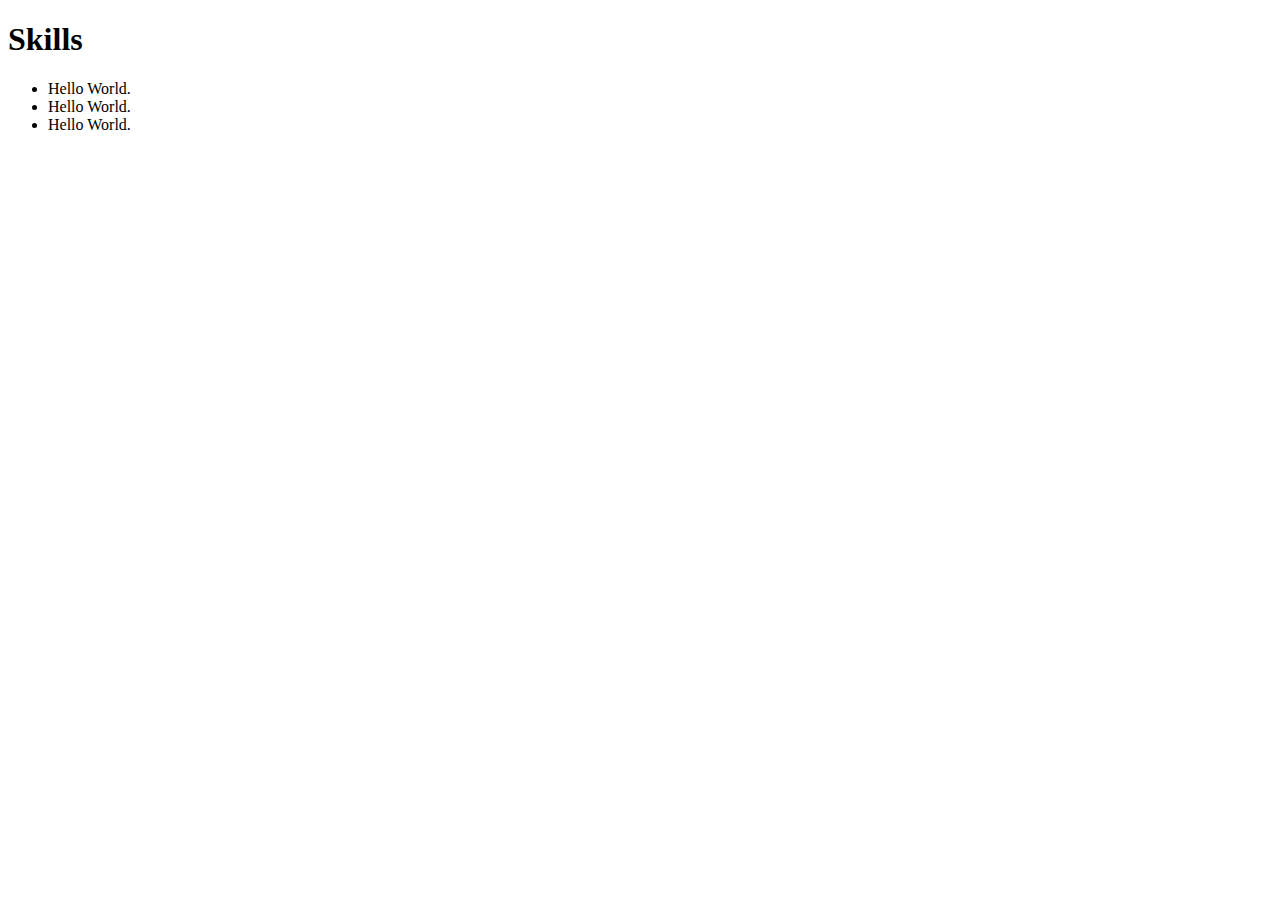
<file: AMEPET228_FTOW2306_GroupA_AmerynPeters_ITW/my-digital-resume/index.html>
<!DOCTYPE html>
<html>
  <head>
    <title>Ameryn Peters Resume </title>
  </head>
  <body>
    <h1>Skills</h1>
    <ul>
      <li>Hello World.</li>
      <li>Hello World.</li>
      <li>Hello World.</li>
    </ul>
  </body>
</html>
</file>
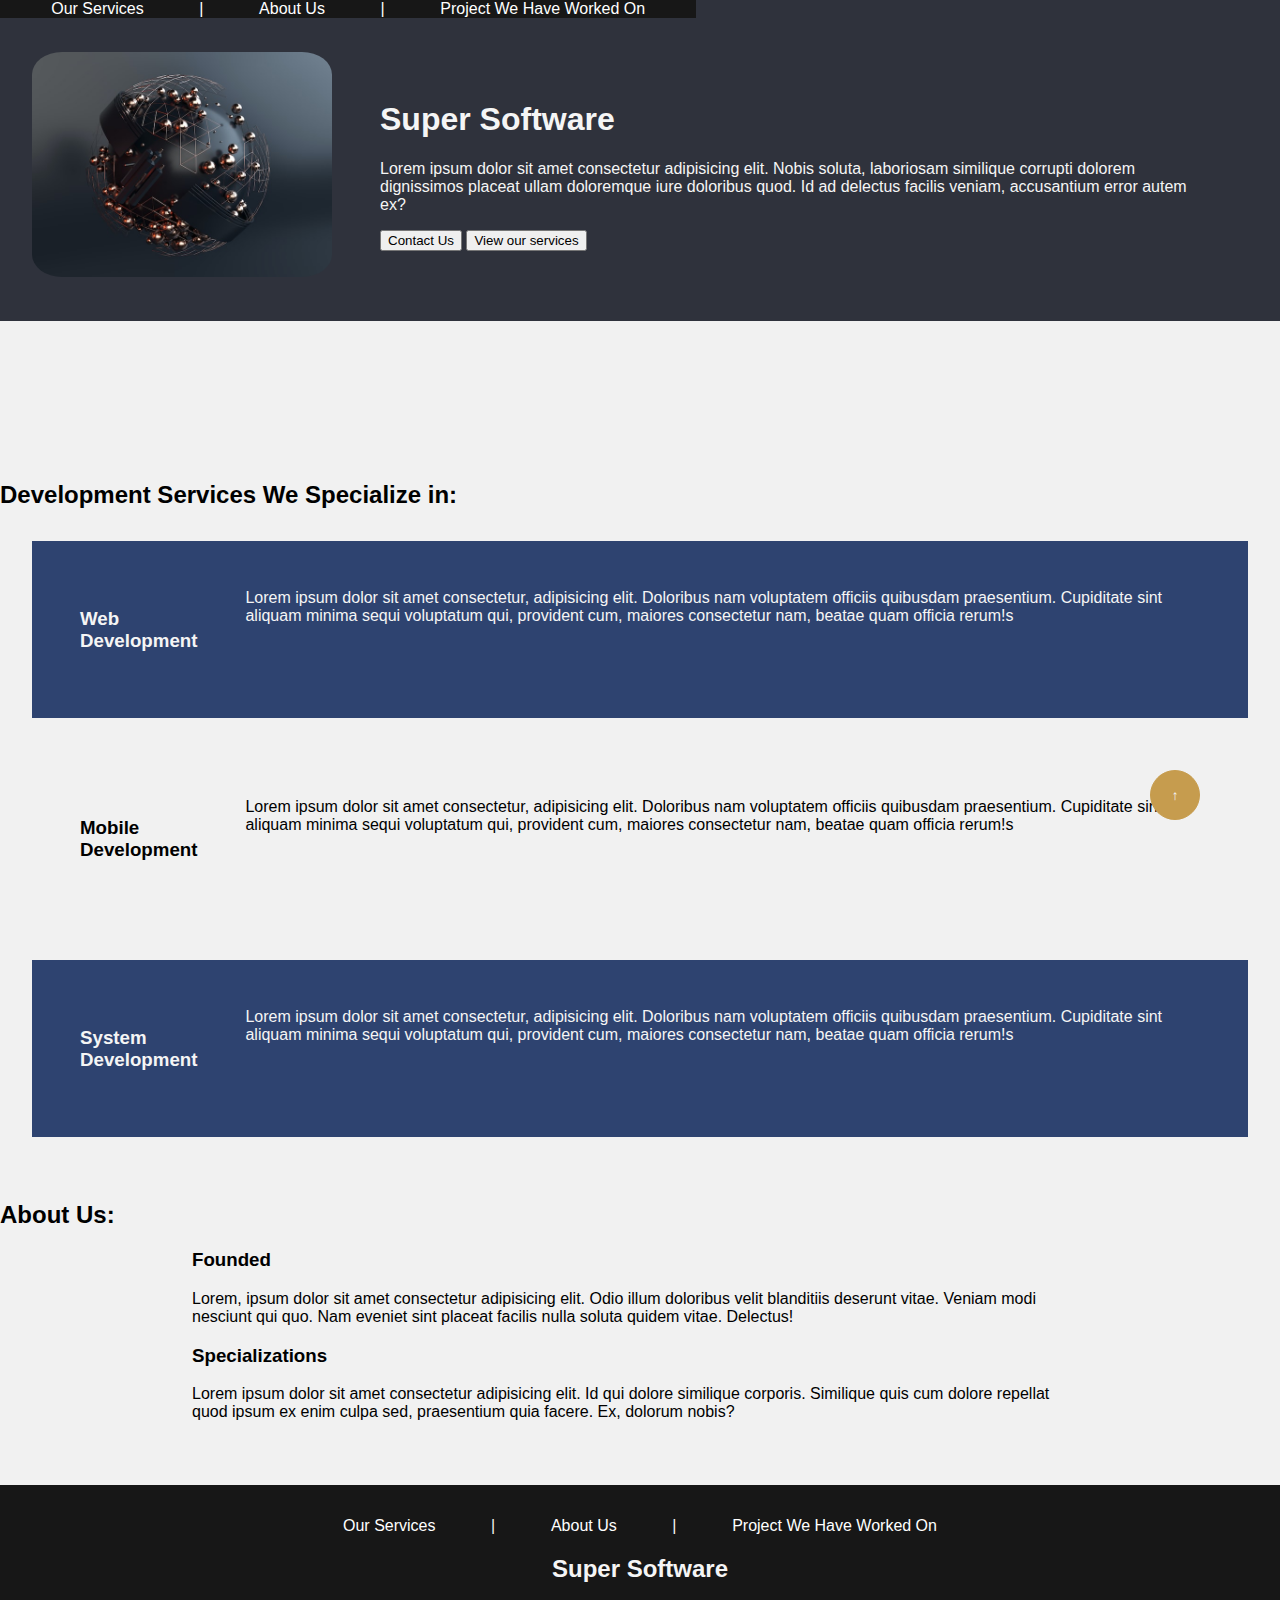
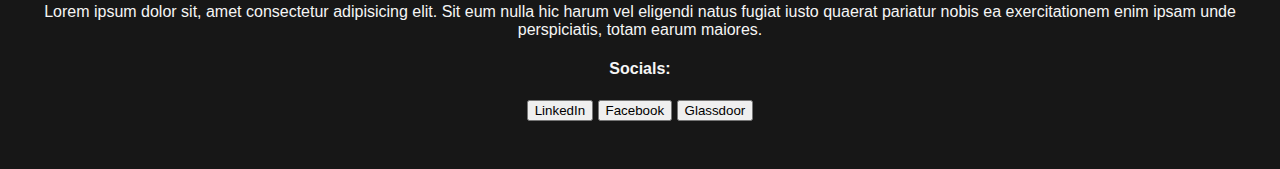
<file: AMEPET228_FTOW2306_GroupA_AmerynPeters_ITW/my-digital-resume/Resume6-1/index.html>
<!DOCTYPE html>
<html lang="en">

<head>
    <meta charset="UTF-8">
    <meta http-equiv="X-UA-Compatible" content="IE=edge">
    <meta name="viewport" content="width=device-width, initial-scale=1.0">
    <title>CSS Positioning</title>
    <link rel="stylesheet" href="./css/style.css">
    <link rel="stylesheet" href="./css/challenge.css">
</head>

<body>
    <nav id="navbar">
        <a class="nav-link" href="#services">Our Services</a> |
        <a class="nav-link" href="#about">About Us</a> |
        <a class="nav-link" href="projects">Project We Have Worked On</a>
    </nav>
    <header id="top">
        <div>
            <img id="header-image" src="./image/header-image.jpg" alt="header-image">
        </div>
        <div class="header-content">
            <h1>Super Software</h1>
            <p>
                Lorem ipsum dolor sit amet consectetur adipisicing elit. Nobis soluta, laboriosam similique corrupti
                dolorem dignissimos placeat ullam doloremque iure doloribus quod. Id ad delectus facilis veniam,
                accusantium error autem ex?
            </p>
            <button>Contact Us</button>
            <button>View our services</button>
        </div>
    </header>

    <a id="back-to-top" href="#top">
        <button >
            &uarr;
        </button>
    </a>


    <main id="content">

        <section id="services" class="section">
            <h2>
                Development Services We Specialize in:
            </h2>
            <article class="service">
                <h3> Web Development </h3>
                <p>
                    Lorem ipsum dolor sit amet consectetur, adipisicing elit. Doloribus nam voluptatem officiis
                    quibusdam praesentium. Cupiditate sint aliquam minima sequi voluptatum qui, provident cum, maiores
                    consectetur nam, beatae quam officia rerum!s
                </p>
            </article>

            <article class="service">
                <h3> Mobile Development </h3>
                <p>
                    Lorem ipsum dolor sit amet consectetur, adipisicing elit. Doloribus nam voluptatem officiis
                    quibusdam praesentium. Cupiditate sint aliquam minima sequi voluptatum qui, provident cum, maiores
                    consectetur nam, beatae quam officia rerum!s
                </p>
            </article>

            <article class="service">
                <h3> System Development </h3>
                <p>
                    Lorem ipsum dolor sit amet consectetur, adipisicing elit. Doloribus nam voluptatem officiis
                    quibusdam praesentium. Cupiditate sint aliquam minima sequi voluptatum qui, provident cum, maiores
                    consectetur nam, beatae quam officia rerum!s
                </p>
            </article>
        </section>

        <section id="about" class="section">
            <h2>
                About Us:
            </h2>

            <div id="about-content">

                <div>
                    <h3>Founded</h3>
                    <p>
                        Lorem, ipsum dolor sit amet consectetur adipisicing elit. Odio illum doloribus velit blanditiis
                        deserunt
                        vitae. Veniam modi nesciunt qui quo. Nam eveniet sint placeat facilis nulla soluta quidem vitae.
                        Delectus!
                    </p>
                </div>

                <div>
                    <h3>
                        Specializations
                    </h3>
                    <p>
                        Lorem ipsum dolor sit amet consectetur adipisicing elit. Id qui dolore similique corporis.
                        Similique
                        quis cum dolore repellat quod ipsum ex enim culpa sed, praesentium quia facere. Ex, dolorum
                        nobis?
                    </p>

                </div>
            </div>
        </section>

        <section id="projects" class="section">

        </section>


    </main>

    <footer id="footer">
        <nav id="footer-links">
            <a class="nav-link" href="#services">Our Services</a> |
            <a class="nav-link" href="#about">About Us</a> |
            <a class="nav-link" href="projects">Project We Have Worked On</a>
        </nav>
        <h2>Super Software</h2>
        <p>
            Lorem ipsum dolor sit, amet consectetur adipisicing elit. Sit eum nulla hic harum vel eligendi natus fugiat
            iusto quaerat pariatur nobis ea exercitationem enim ipsam unde perspiciatis, totam earum maiores.
        </p>
        <h4>
            Socials:
        </h4>
        <p>
            <button>LinkedIn</button>
            <button>Facebook</button>
            <button>Glassdoor</button>
        </p>
    </footer>
</body>

</html>
</file>
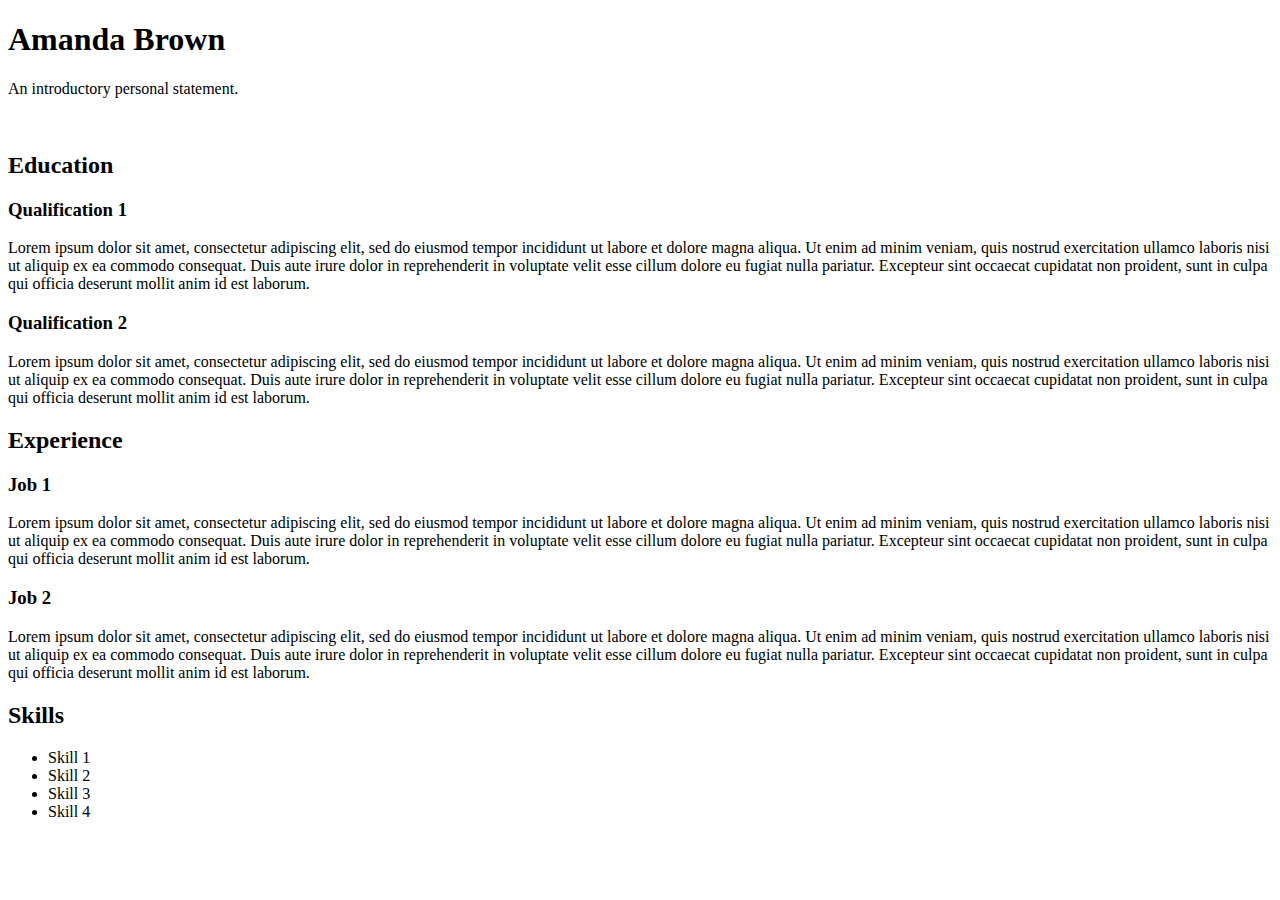
<file: AMEPET228_FTOW2306_GroupA_AmerynPeters_ITW/resumeExample.htm>
<!DOCTYPE html>
<html>
  <head>
    <title>Amanda Brown </title>
  </head>
  <body>
    <h1>Amanda Brown</h1>
    <p>An introductory personal statement. </p>
    <br>
      
  </p>

    <h2 id="education">Education</h2>
    <h3> Qualification 1</h3>
      <p>Lorem ipsum dolor sit amet, consectetur adipiscing elit, sed do eiusmod tempor incididunt ut labore et dolore magna aliqua. Ut enim ad minim veniam, quis nostrud exercitation ullamco laboris nisi ut aliquip ex ea commodo consequat. Duis aute irure dolor in reprehenderit in voluptate velit esse cillum dolore eu fugiat nulla pariatur. Excepteur sint occaecat cupidatat non proident, sunt in culpa qui officia deserunt mollit anim id est laborum.</p>
      
      <h3> Qualification 2</h3>
      <p>Lorem ipsum dolor sit amet, consectetur adipiscing elit, sed do eiusmod tempor incididunt ut labore et dolore magna aliqua. Ut enim ad minim veniam, quis nostrud exercitation ullamco laboris nisi ut aliquip ex ea commodo consequat. Duis aute irure dolor in reprehenderit in voluptate velit esse cillum dolore eu fugiat nulla pariatur. Excepteur sint occaecat cupidatat non proident, sunt in culpa qui officia deserunt mollit anim id est laborum.</p>
      
      <h2 id="experience">Experience</h2>
        <h3>Job 1</h3>
        <p>Lorem ipsum dolor sit amet, consectetur adipiscing elit, sed do eiusmod tempor incididunt ut labore et dolore magna aliqua. Ut enim ad minim veniam, quis nostrud exercitation ullamco laboris nisi ut aliquip ex ea commodo consequat. Duis aute irure dolor in reprehenderit in voluptate velit esse cillum dolore eu fugiat nulla pariatur. Excepteur sint occaecat cupidatat non proident, sunt in culpa qui officia deserunt mollit anim id est laborum.</p>
      
        <h3>Job 2</h3>
        <p>Lorem ipsum dolor sit amet, consectetur adipiscing elit, sed do eiusmod tempor incididunt ut labore et dolore magna aliqua. Ut enim ad minim veniam, quis nostrud exercitation ullamco laboris nisi ut aliquip ex ea commodo consequat. Duis aute irure dolor in reprehenderit in voluptate velit esse cillum dolore eu fugiat nulla pariatur. Excepteur sint occaecat cupidatat non proident, sunt in culpa qui officia deserunt mollit anim id est laborum.</p>
      
      <h2 id="skills">Skills</h2>
      <p>
        <ul>
          <li>Skill 1</li>
          <li>Skill 2 </li>
          <li>Skill 3</li>
          <li>Skill 4 </li>
        </ul>
    </p>
    

  </body>
</html>
</file>
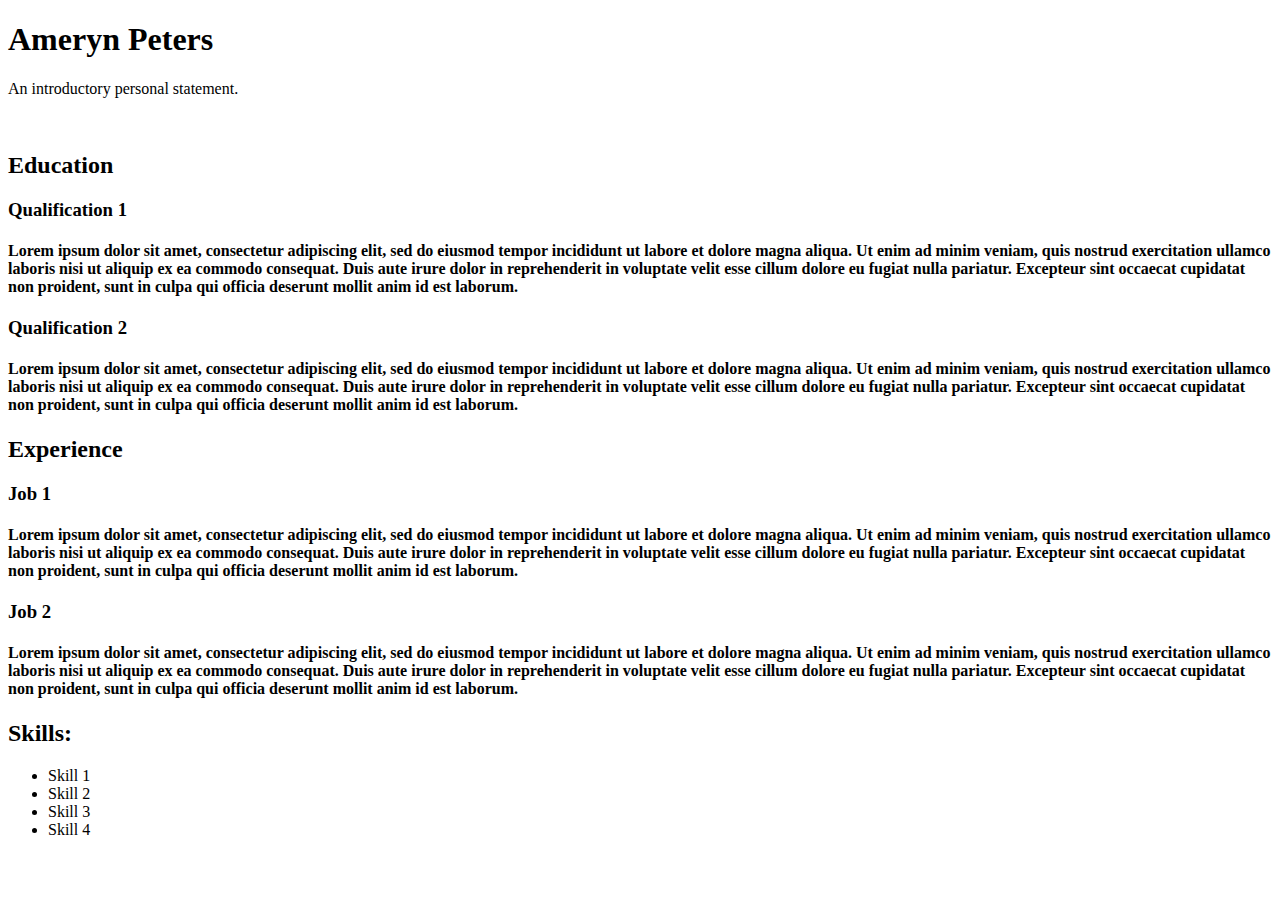
<file: AMEPET228_FTOW2306_GroupA_AmerynPeters_ITW/my-digital-resume/resume1.html.html>
<!DOCTYPE html>
<html>
    <head>
        <title>Ameryn Peters Resume</title>
    </head>
    <body>
        <h1>
            Ameryn Peters
        </h1>
        <p>
            An introductory personal statement.</p>
        <br>
        <p>
            <h2>Education</h2>
        </p>
        <p>
            <h3>
                Qualification 1
            </h3>
            <h4>
                Lorem ipsum dolor sit amet, consectetur adipiscing elit, sed do eiusmod tempor incididunt ut labore et dolore magna aliqua. Ut enim ad minim veniam, quis nostrud exercitation ullamco laboris nisi ut aliquip ex ea commodo consequat. Duis aute irure dolor in reprehenderit in voluptate velit esse cillum dolore eu fugiat nulla pariatur. Excepteur sint occaecat cupidatat non proident, sunt in culpa qui officia deserunt mollit anim id est laborum.</h4>
        </p>
        <p>
            <h3>
                Qualification 2
            </h3>
            <h4>
                Lorem ipsum dolor sit amet, consectetur adipiscing elit, sed do eiusmod tempor incididunt ut labore et dolore magna aliqua. Ut enim ad minim veniam, quis nostrud exercitation ullamco laboris nisi ut aliquip ex ea commodo consequat. Duis aute irure dolor in reprehenderit in voluptate velit esse cillum dolore eu fugiat nulla pariatur. Excepteur sint occaecat cupidatat non proident, sunt in culpa qui officia deserunt mollit anim id est laborum.
            </h4>
        </p>
        <p>
            <h2>Experience</h2>
        </p>
        <p>
            <h3>
                Job 1
            </h3>
            <h4>
                Lorem ipsum dolor sit amet, consectetur adipiscing elit, sed do eiusmod tempor incididunt ut labore et dolore magna aliqua. Ut enim ad minim veniam, quis nostrud exercitation ullamco laboris nisi ut aliquip ex ea commodo consequat. Duis aute irure dolor in reprehenderit in voluptate velit esse cillum dolore eu fugiat nulla pariatur. Excepteur sint occaecat cupidatat non proident, sunt in culpa qui officia deserunt mollit anim id est laborum.</h4>
        </p>
        <p>
            <h3>
                Job 2
            </h3>
            <h4>
                Lorem ipsum dolor sit amet, consectetur adipiscing elit, sed do eiusmod tempor incididunt ut labore et dolore magna aliqua. Ut enim ad minim veniam, quis nostrud exercitation ullamco laboris nisi ut aliquip ex ea commodo consequat. Duis aute irure dolor in reprehenderit in voluptate velit esse cillum dolore eu fugiat nulla pariatur. Excepteur sint occaecat cupidatat non proident, sunt in culpa qui officia deserunt mollit anim id est laborum.</h4>
        </p>
        <p>
            <h2>Skills:</h2>
        </p>
        <ul>
            <li>Skill 1</li>
            <li>Skill 2</li>
            <li>Skill 3</li>
            <li>Skill 4</li>
        </ul>
    </body>
</html>
</file>
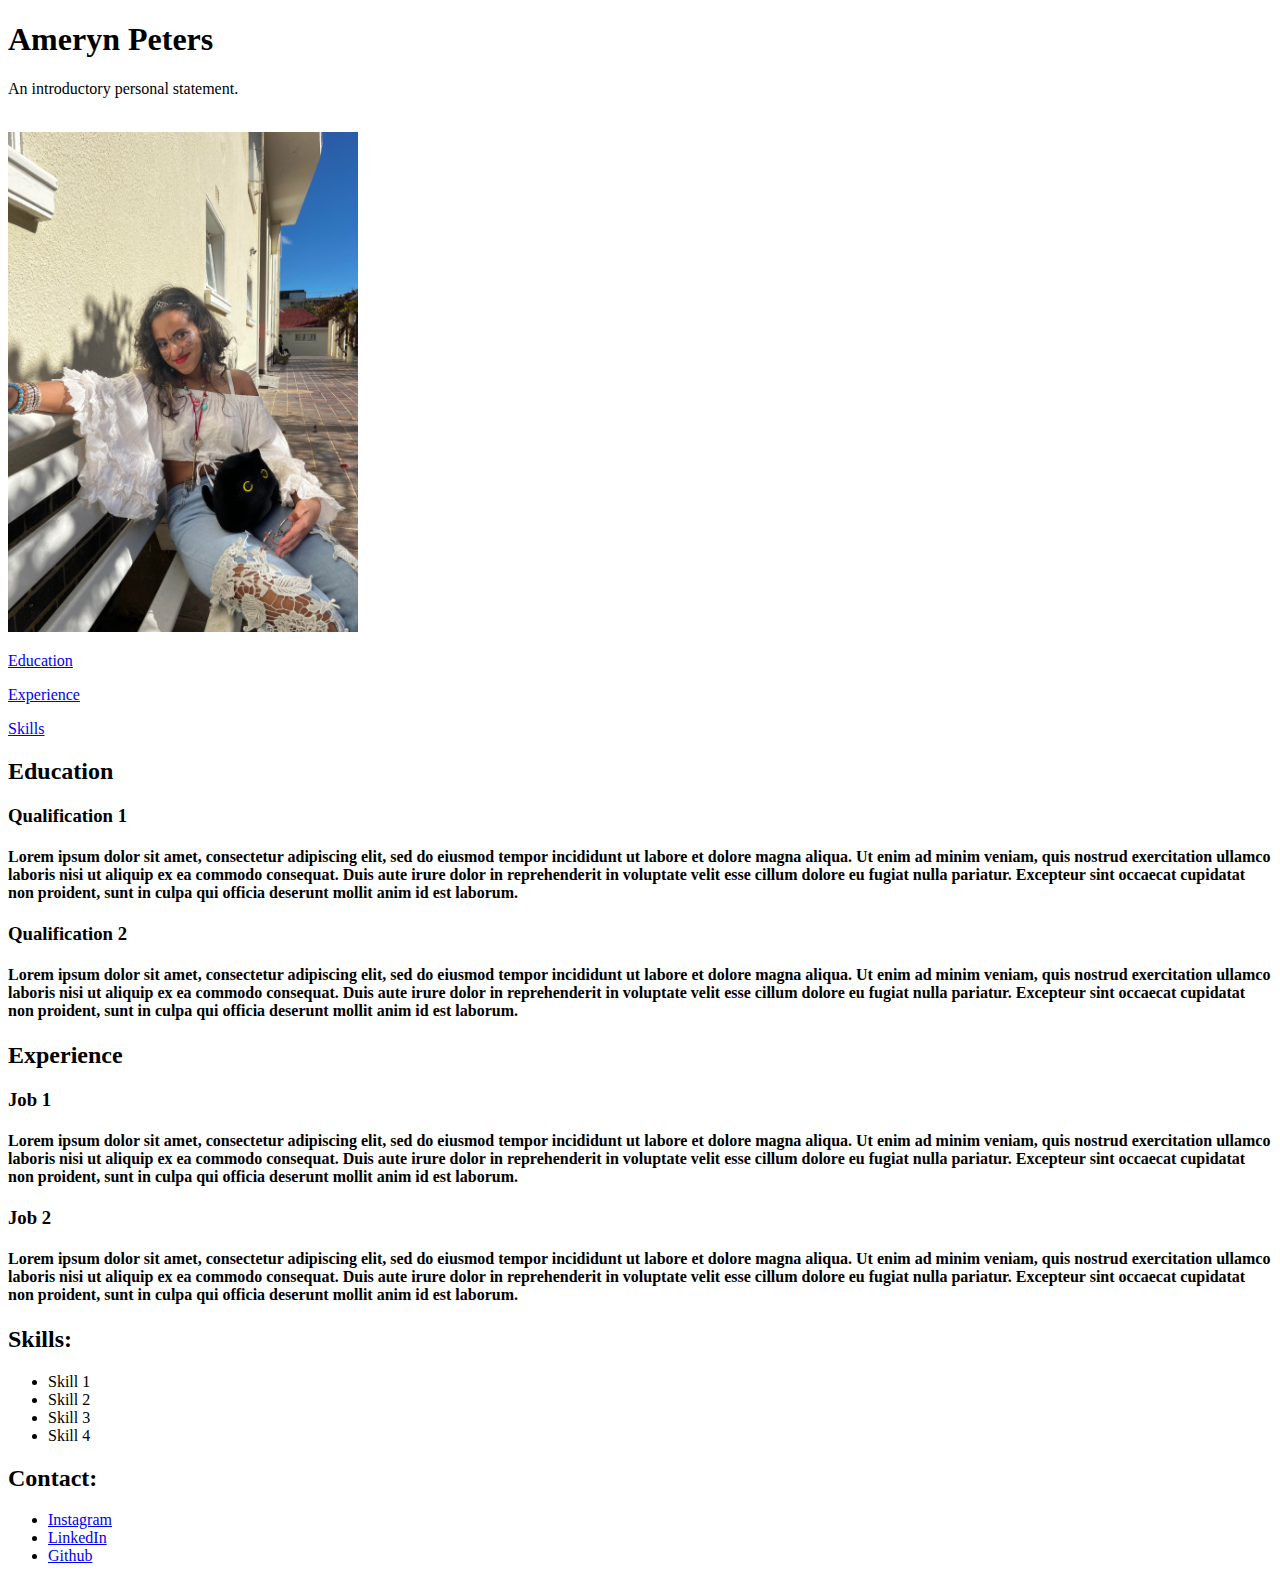
<file: AMEPET228_FTOW2306_GroupA_AmerynPeters_ITW/my-digital-resume/resume2/resume 2.html>
<!DOCTYPE html>
<html>
    <head>
        <title>Ameryn Peters Resume</title>
        <link rel="icon" type="image/x-icon" href="images/Favicon.png">
    </head>
    <body>
      <header>  <h1>
            Ameryn Peters
        </h1>
        <p>
            An introductory personal statement.</p> </header>
            <section>
        <br>
        <aside> </aside>
        <img src="images\Ameryn-resume-pic.jpg" alt= "Picture of Ameryn"style="width:350px; height:500px;">
        <p><a href="#Education">Education</a></p>
        <p><a href="#Experience">Experience</a></p>
        <p><a href="#Skills">Skills</a></p>
        </aside>

<article>
        <p>
            <h2 id= "Education">Education</h2>
        </p>
        <p>
            <h3>
                Qualification 1
            </h3>
            <h4>
                Lorem ipsum dolor sit amet, consectetur adipiscing elit, sed do eiusmod tempor incididunt ut labore et dolore magna aliqua. Ut enim ad minim veniam, quis nostrud exercitation ullamco laboris nisi ut aliquip ex ea commodo consequat. Duis aute irure dolor in reprehenderit in voluptate velit esse cillum dolore eu fugiat nulla pariatur. Excepteur sint occaecat cupidatat non proident, sunt in culpa qui officia deserunt mollit anim id est laborum.</h4>
        </p>
        <p>
            <h3>
                Qualification 2
            </h3>
            <h4>
                Lorem ipsum dolor sit amet, consectetur adipiscing elit, sed do eiusmod tempor incididunt ut labore et dolore magna aliqua. Ut enim ad minim veniam, quis nostrud exercitation ullamco laboris nisi ut aliquip ex ea commodo consequat. Duis aute irure dolor in reprehenderit in voluptate velit esse cillum dolore eu fugiat nulla pariatur. Excepteur sint occaecat cupidatat non proident, sunt in culpa qui officia deserunt mollit anim id est laborum.
            </h4>
        </p>
        <p>
            <h2 id="Experience">Experience</h2>
        </p>
        <p>
            <h3>
                Job 1
            </h3>
            <h4>
                Lorem ipsum dolor sit amet, consectetur adipiscing elit, sed do eiusmod tempor incididunt ut labore et dolore magna aliqua. Ut enim ad minim veniam, quis nostrud exercitation ullamco laboris nisi ut aliquip ex ea commodo consequat. Duis aute irure dolor in reprehenderit in voluptate velit esse cillum dolore eu fugiat nulla pariatur. Excepteur sint occaecat cupidatat non proident, sunt in culpa qui officia deserunt mollit anim id est laborum.</h4>
        </p>
        <p>
            <h3>
                Job 2
            </h3>
            <h4>
                Lorem ipsum dolor sit amet, consectetur adipiscing elit, sed do eiusmod tempor incididunt ut labore et dolore magna aliqua. Ut enim ad minim veniam, quis nostrud exercitation ullamco laboris nisi ut aliquip ex ea commodo consequat. Duis aute irure dolor in reprehenderit in voluptate velit esse cillum dolore eu fugiat nulla pariatur. Excepteur sint occaecat cupidatat non proident, sunt in culpa qui officia deserunt mollit anim id est laborum.</h4>
        </p>
        <p>
            <h2 id="Skills">Skills:</h2>
        </p>
        <ul>
            <li>Skill 1</li>
            <li>Skill 2</li>
            <li>Skill 3</li>
            <li>Skill 4</li>
        </ul> </body></html>
    </section> </article>
          <footer> <h2>Contact:</h2>
        </p>
        <ul>
            <li><a href="https://www.instagram.com/amerynpeters/" Target="_blank"> Instagram</a></li>
            <li><a href="https://www.linkedin.com/in/ameryn-peters/" Target="_blank"> LinkedIn</a></li>
            <li><a href="https://github.com/AmerynPeters" target="_blank"> Github</a></li> </footer> 
        </ul>
    </body>
</html>
</file>
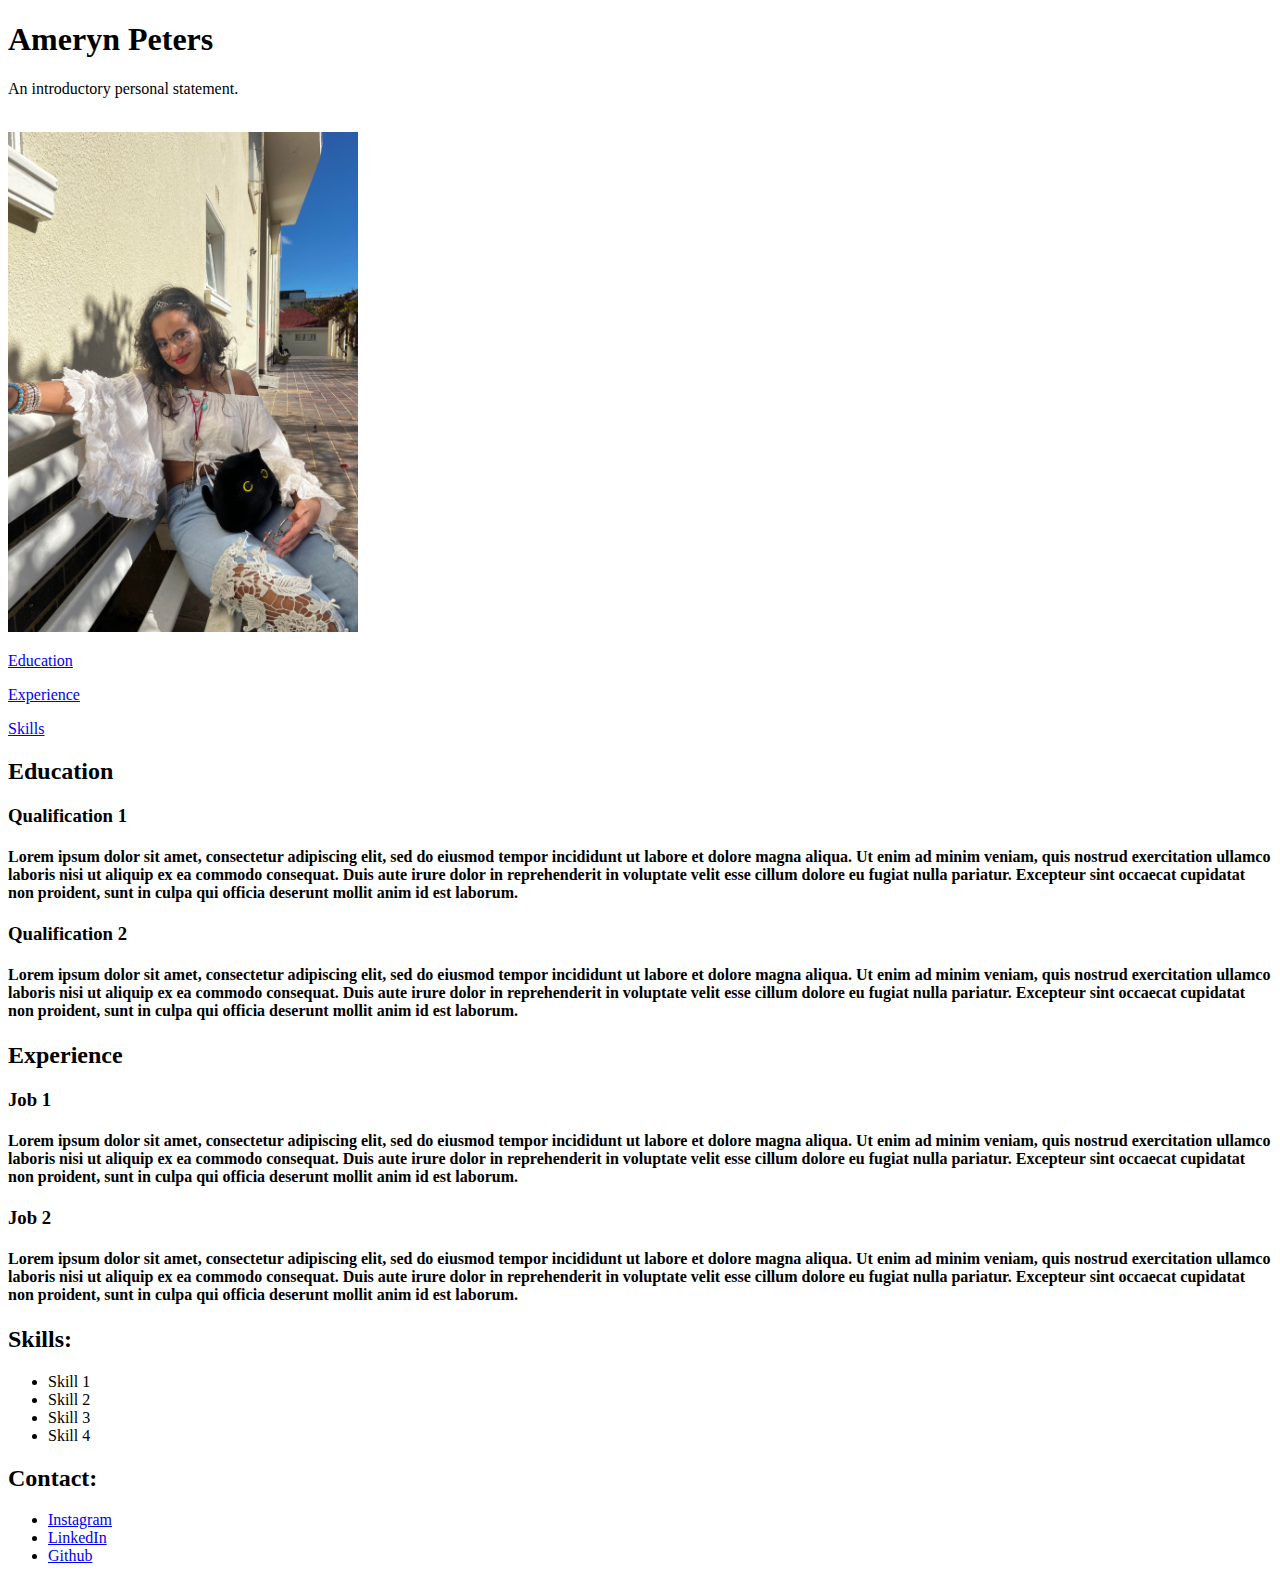
<file: AMEPET228_FTOW2306_GroupA_AmerynPeters_ITW/my-digital-resume/resume3/resume3.html>
<!DOCTYPE html>
<html>
    <head>
       <header> <title>Ameryn Peters Resume</title>
        <link rel="icon" type="image/x-icon" href="images/Favicon.png"> </header>
    </head>
    <body>
         <section>
        <h1>
            Ameryn Peters
        </h1>
        <p>
           <header> An introductory personal statement.</p> </header>
        <br>
        <aside>   
        <img src="images\Ameryn-resume-pic.jpg" alt= "Picture of Ameryn"style="width:350px; height:500px;">
        <p><a href="#Education">Education</a></p>
        <p><a href="#Experience">Experience</a></p>
        <p><a href="#Skills">Skills</a></p>
        </aside>

        <p>
            <article>  
            <h2 id= "Education">Education</h2>
        </p>
        <p>
            <h3>
                Qualification 1
            </h3>
            <h4>
                Lorem ipsum dolor sit amet, consectetur adipiscing elit, sed do eiusmod tempor incididunt ut labore et dolore magna aliqua. Ut enim ad minim veniam, quis nostrud exercitation ullamco laboris nisi ut aliquip ex ea commodo consequat. Duis aute irure dolor in reprehenderit in voluptate velit esse cillum dolore eu fugiat nulla pariatur. Excepteur sint occaecat cupidatat non proident, sunt in culpa qui officia deserunt mollit anim id est laborum.</h4>
        </p>
        <p>
            <h3>
                Qualification 2
            </h3>
            <h4>
                Lorem ipsum dolor sit amet, consectetur adipiscing elit, sed do eiusmod tempor incididunt ut labore et dolore magna aliqua. Ut enim ad minim veniam, quis nostrud exercitation ullamco laboris nisi ut aliquip ex ea commodo consequat. Duis aute irure dolor in reprehenderit in voluptate velit esse cillum dolore eu fugiat nulla pariatur. Excepteur sint occaecat cupidatat non proident, sunt in culpa qui officia deserunt mollit anim id est laborum.
            </h4>
        </p>
        <p>
            <h2 id="Experience">Experience</h2>
        </p>
        <p>
            <h3>
                Job 1
            </h3>
            <h4>
                Lorem ipsum dolor sit amet, consectetur adipiscing elit, sed do eiusmod tempor incididunt ut labore et dolore magna aliqua. Ut enim ad minim veniam, quis nostrud exercitation ullamco laboris nisi ut aliquip ex ea commodo consequat. Duis aute irure dolor in reprehenderit in voluptate velit esse cillum dolore eu fugiat nulla pariatur. Excepteur sint occaecat cupidatat non proident, sunt in culpa qui officia deserunt mollit anim id est laborum.</h4>
        </p>
        <p>
            <h3>
                Job 2
            </h3>
            <h4>
                Lorem ipsum dolor sit amet, consectetur adipiscing elit, sed do eiusmod tempor incididunt ut labore et dolore magna aliqua. Ut enim ad minim veniam, quis nostrud exercitation ullamco laboris nisi ut aliquip ex ea commodo consequat. Duis aute irure dolor in reprehenderit in voluptate velit esse cillum dolore eu fugiat nulla pariatur. Excepteur sint occaecat cupidatat non proident, sunt in culpa qui officia deserunt mollit anim id est laborum.</h4>
        </p>
        <p>
            <h2 id="Skills">Skills:</h2>
        </p>
        <ul>
            <li>Skill 1</li>
            <li>Skill 2</li>
            <li>Skill 3</li>
            <li>Skill 4</li>
        </ul>
            <h2>Contact:</h2>
        </p>
       </section>
       <footer>     
        <ul>
            <li><a href="https://www.instagram.com/amerynpeters/" Target="_blank"> Instagram</a></li>
            <li><a href="https://www.linkedin.com/in/ameryn-peters/" Target="_blank"> LinkedIn</a></li>
            <li><a href="https://github.com/AmerynPeters" target="_blank"> Github</a></li>
            
        </ul>
         </footer>
    </article> 
    </body>
</html>
</file>
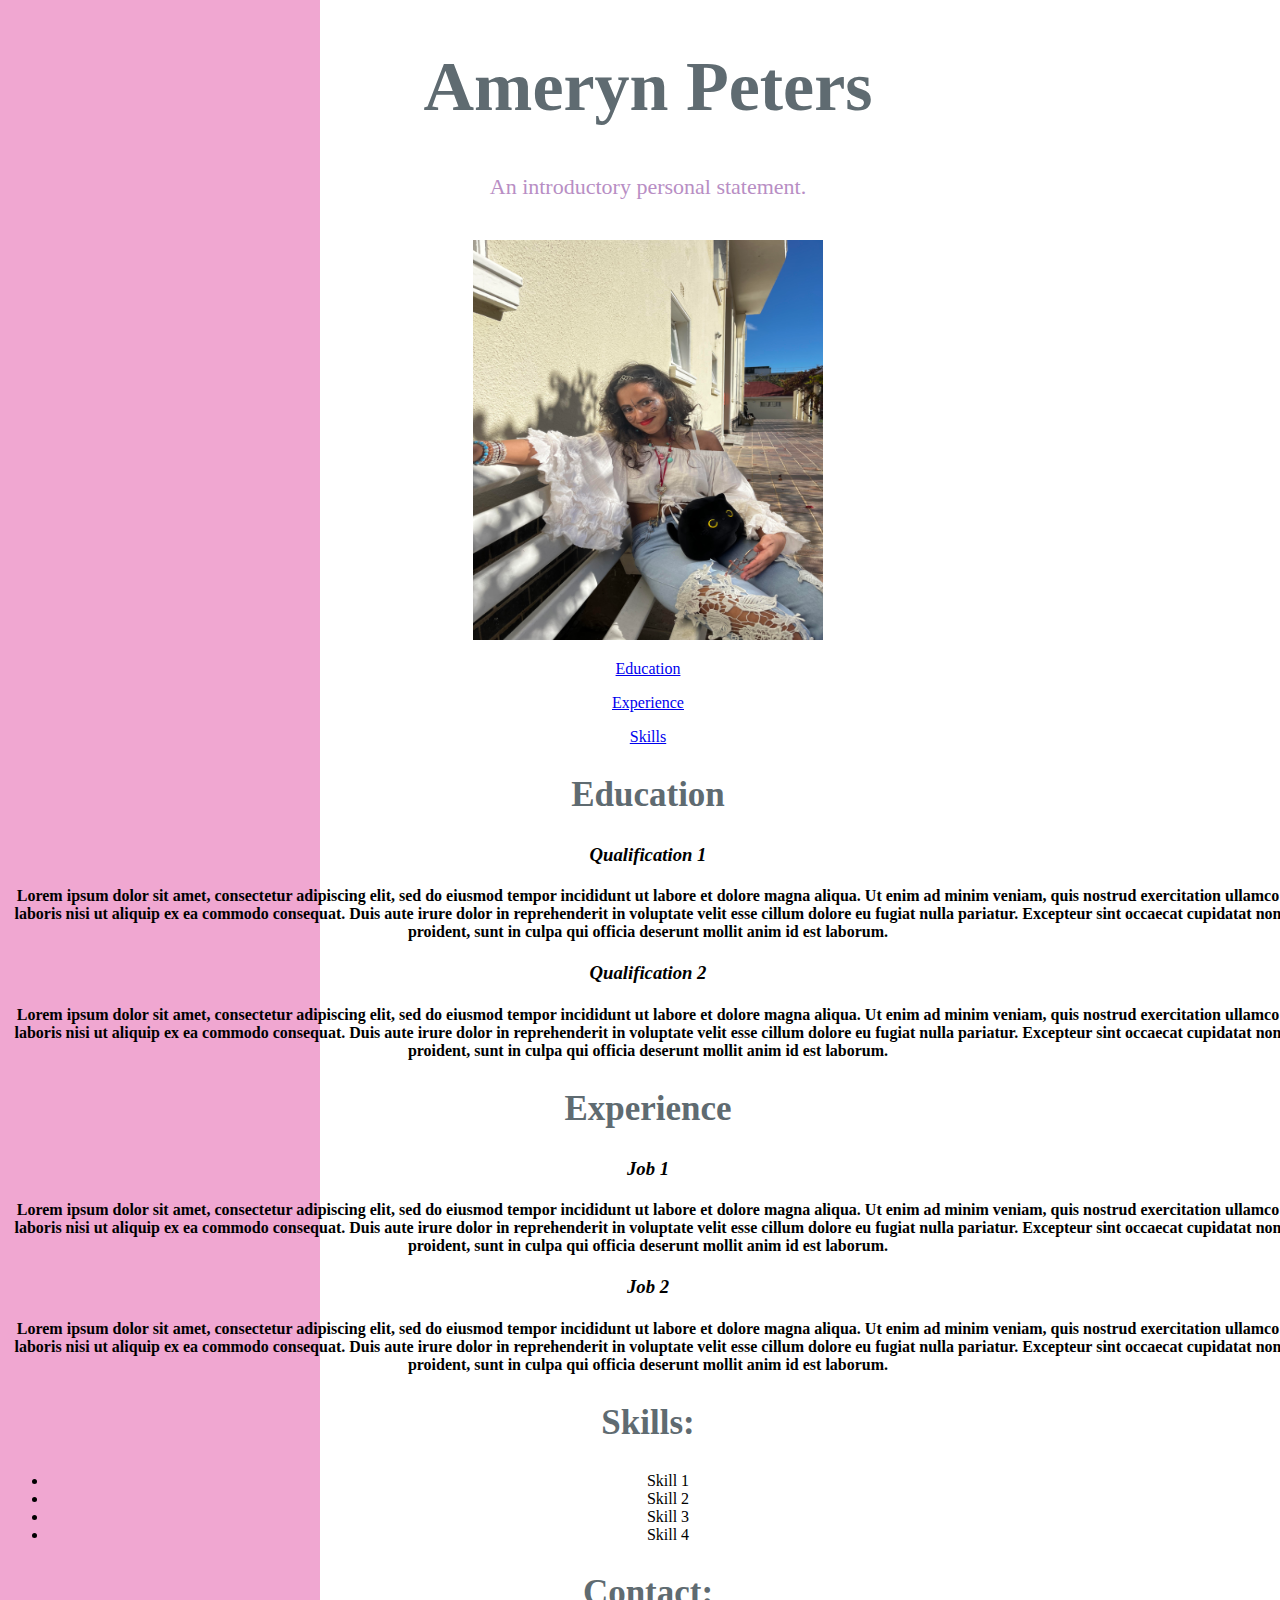
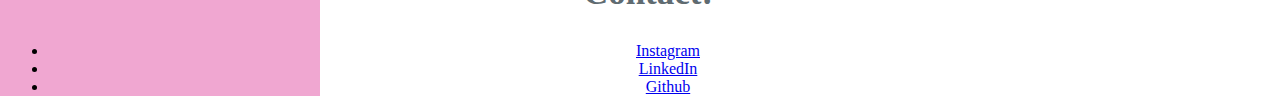
<file: AMEPET228_FTOW2306_GroupA_AmerynPeters_ITW/my-digital-resume/resume4/resume4.html>
<!DOCTYPE html>
<html>
    <head>
      
           <link rel="icon" type="image/x-icon" href="images/Favicon.png"> 
           <link rel="stylesheet" href="resume4.css">
    
    </head>
    <body class="back"> 
         <header> <title>Ameryn Peters Resume</title> </header>
        <section>
        <h1>
            Ameryn Peters
        </h1>
        <p>
           <header id="grey"> An introductory personal statement.</p> </header>
        <br>
        <aside>   
        <img src="images\Ameryn-resume-pic.jpg" alt= "Picture of Ameryn"style="width:350px; height:400px;">
        <p><a href="#Education">Education</a></p>
        <p><a href="#Experience">Experience</a></p>
        <p><a href="#Skills">Skills</a></p>
        </aside>

        <p>
            <article>  
            <h2 id= "bigger_headings">Education</h2>
        </p>
        <p>
            <h3>
                Qualification 1
            </h3>
            <h4>
                Lorem ipsum dolor sit amet, consectetur adipiscing elit, sed do eiusmod tempor incididunt ut labore et dolore magna aliqua. Ut enim ad minim veniam, quis nostrud exercitation ullamco laboris nisi ut aliquip ex ea commodo consequat. Duis aute irure dolor in reprehenderit in voluptate velit esse cillum dolore eu fugiat nulla pariatur. Excepteur sint occaecat cupidatat non proident, sunt in culpa qui officia deserunt mollit anim id est laborum.</h4>
        </p>
        <p>
            <h3>
                Qualification 2
            </h3>
            <h4>
                Lorem ipsum dolor sit amet, consectetur adipiscing elit, sed do eiusmod tempor incididunt ut labore et dolore magna aliqua. Ut enim ad minim veniam, quis nostrud exercitation ullamco laboris nisi ut aliquip ex ea commodo consequat. Duis aute irure dolor in reprehenderit in voluptate velit esse cillum dolore eu fugiat nulla pariatur. Excepteur sint occaecat cupidatat non proident, sunt in culpa qui officia deserunt mollit anim id est laborum.
            </h4>
        </p>
        <p>
            <h2 id="bigger_headings">Experience</h2>
        </p>
        <p>
            <h3>
                Job 1
            </h3>
            <h4>
                Lorem ipsum dolor sit amet, consectetur adipiscing elit, sed do eiusmod tempor incididunt ut labore et dolore magna aliqua. Ut enim ad minim veniam, quis nostrud exercitation ullamco laboris nisi ut aliquip ex ea commodo consequat. Duis aute irure dolor in reprehenderit in voluptate velit esse cillum dolore eu fugiat nulla pariatur. Excepteur sint occaecat cupidatat non proident, sunt in culpa qui officia deserunt mollit anim id est laborum.</h4>
        </p>
        <p>
            <h3>
                Job 2
            </h3>
            <h4>
                Lorem ipsum dolor sit amet, consectetur adipiscing elit, sed do eiusmod tempor incididunt ut labore et dolore magna aliqua. Ut enim ad minim veniam, quis nostrud exercitation ullamco laboris nisi ut aliquip ex ea commodo consequat. Duis aute irure dolor in reprehenderit in voluptate velit esse cillum dolore eu fugiat nulla pariatur. Excepteur sint occaecat cupidatat non proident, sunt in culpa qui officia deserunt mollit anim id est laborum.</h4>
        </p>
        <p>
            <h2 id="bigger_headings">Skills:</h2>
        </p>
        <ul>
            <li>Skill 1</li>
            <li>Skill 2</li>
            <li>Skill 3</li>
            <li>Skill 4</li>
        </ul>
            <h2 id="bigger_headings">Contact:</h2>
        </p>
       </section>
       <footer>     
        <ul>
            <li><a href="https://www.instagram.com/amerynpeters/" Target="_blank"> Instagram</a></li>
            <li><a href="https://www.linkedin.com/in/ameryn-peters/" Target="_blank"> LinkedIn</a></li>
            <li><a href="https://github.com/AmerynPeters" target="_blank"> Github</a></li>
            
        </ul>
         </footer>
    </article> 
    </body>
</html>
</file>
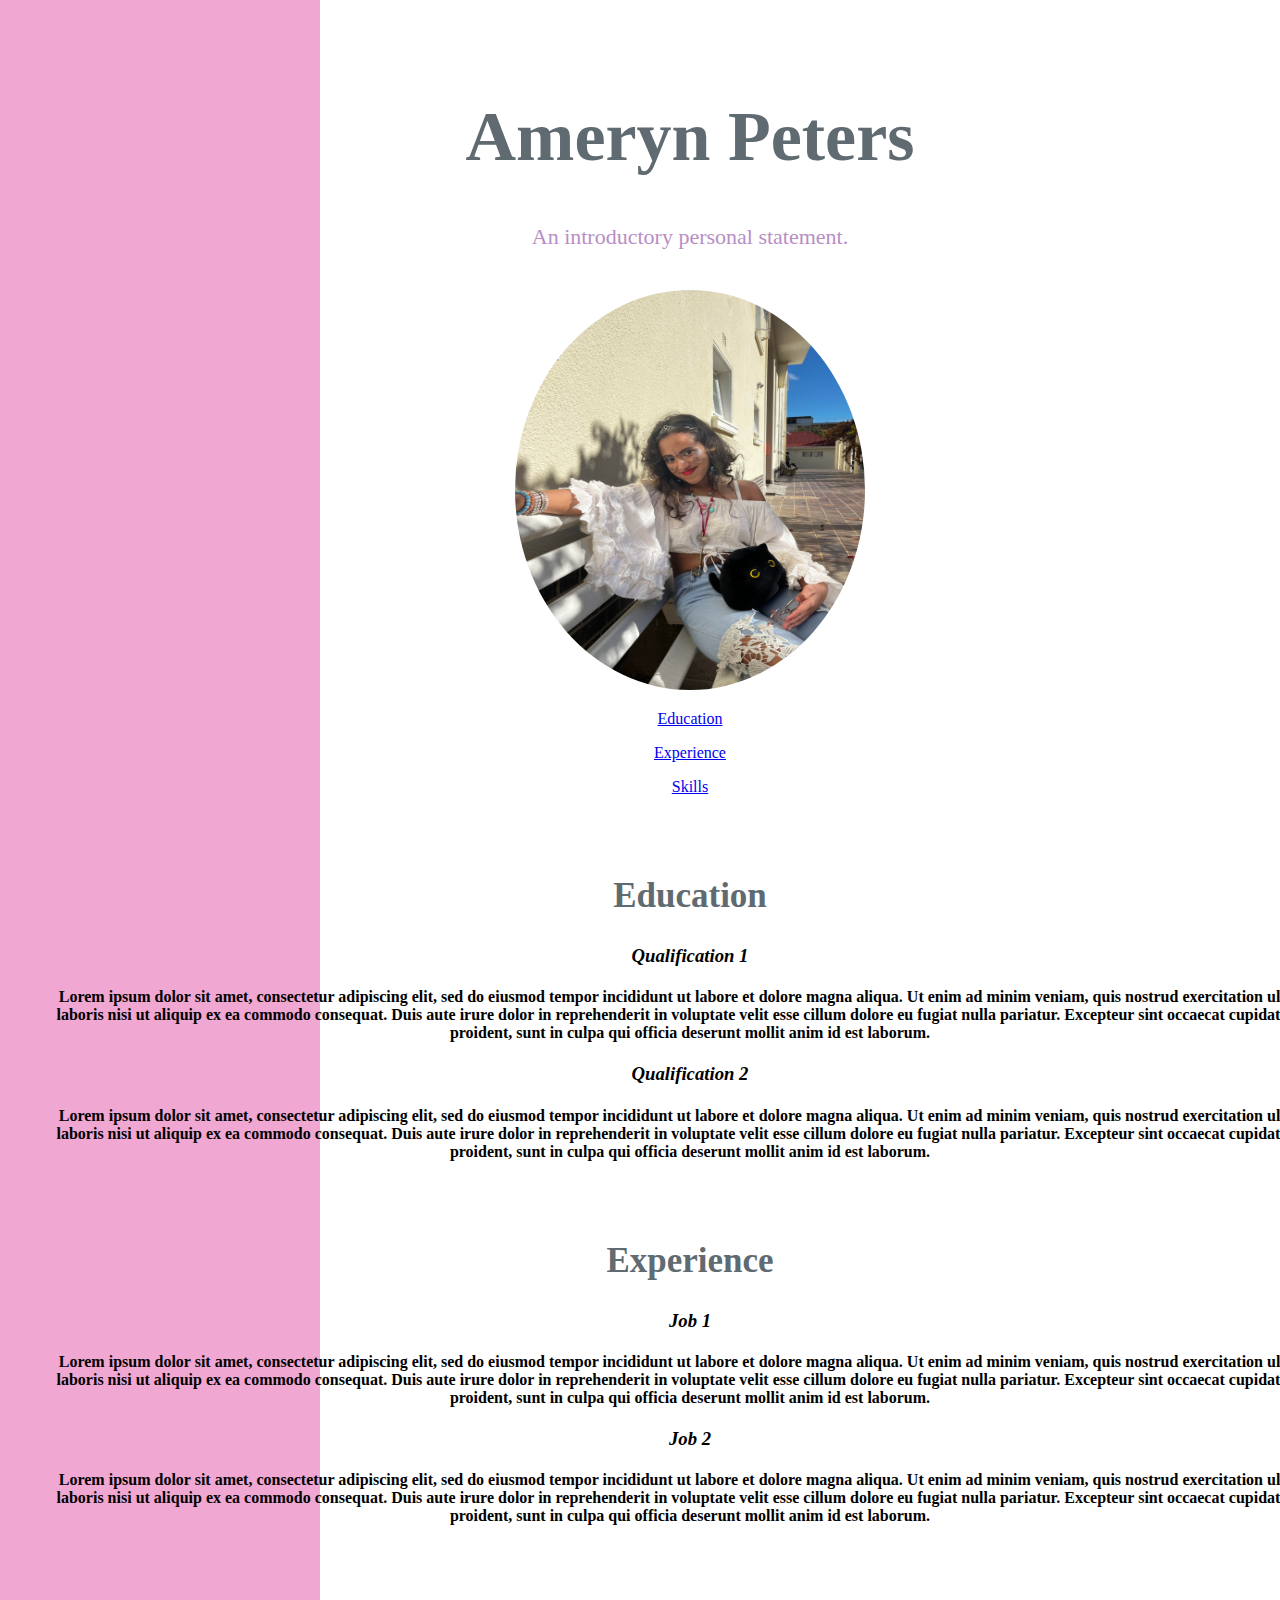
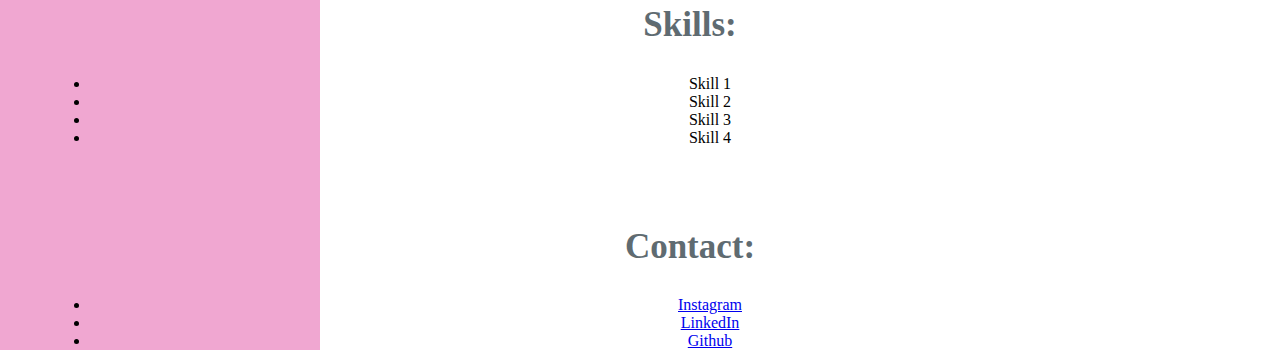
<file: AMEPET228_FTOW2306_GroupA_AmerynPeters_ITW/my-digital-resume/resume5/resume5.html>
<!DOCTYPE html>
<html>
    <head>
      
           <link rel="icon" type="image/x-icon" href="images/Favicon.png"> 
           <link rel="stylesheet" href="resume5.css">
    
    </head>
    <body class="back"> 
         <header> <title>Ameryn Peters Resume</title> </header>
        <section>
        <h1>
            Ameryn Peters
        </h1>
        <p>
           <header id="grey"> An introductory personal statement.</p> </header>
        <br>
        <aside>   
        <img  id="pfp"  src="images\Ameryn-resume-pic.jpg" alt= "Picture of Ameryn"style="width:350px; height:400px;">
        <p><a href="#Education">Education</a></p>
        <p><a href="#Experience">Experience</a></p>
        <p><a href="#Skills">Skills</a></p>
        </aside>

        <p>
            <article>  
            <h2 id= "bigger_headings">Education</h2>
        </p>
        <p>
            <h3>
                Qualification 1
            </h3>
            <h4>
                Lorem ipsum dolor sit amet, consectetur adipiscing elit, sed do eiusmod tempor incididunt ut labore et dolore magna aliqua. Ut enim ad minim veniam, quis nostrud exercitation ullamco laboris nisi ut aliquip ex ea commodo consequat. Duis aute irure dolor in reprehenderit in voluptate velit esse cillum dolore eu fugiat nulla pariatur. Excepteur sint occaecat cupidatat non proident, sunt in culpa qui officia deserunt mollit anim id est laborum.</h4>
        </p>
        <p>
            <h3>
                Qualification 2
            </h3>
            <h4>
                Lorem ipsum dolor sit amet, consectetur adipiscing elit, sed do eiusmod tempor incididunt ut labore et dolore magna aliqua. Ut enim ad minim veniam, quis nostrud exercitation ullamco laboris nisi ut aliquip ex ea commodo consequat. Duis aute irure dolor in reprehenderit in voluptate velit esse cillum dolore eu fugiat nulla pariatur. Excepteur sint occaecat cupidatat non proident, sunt in culpa qui officia deserunt mollit anim id est laborum.
            </h4>
        </p>
        <p>
            <h2 id="bigger_headings">Experience</h2>
        </p>
        <p>
            <h3>
                Job 1
            </h3>
            <h4>
                Lorem ipsum dolor sit amet, consectetur adipiscing elit, sed do eiusmod tempor incididunt ut labore et dolore magna aliqua. Ut enim ad minim veniam, quis nostrud exercitation ullamco laboris nisi ut aliquip ex ea commodo consequat. Duis aute irure dolor in reprehenderit in voluptate velit esse cillum dolore eu fugiat nulla pariatur. Excepteur sint occaecat cupidatat non proident, sunt in culpa qui officia deserunt mollit anim id est laborum.</h4>
        </p>
        <p>
            <h3>
                Job 2
            </h3>
            <h4>
                Lorem ipsum dolor sit amet, consectetur adipiscing elit, sed do eiusmod tempor incididunt ut labore et dolore magna aliqua. Ut enim ad minim veniam, quis nostrud exercitation ullamco laboris nisi ut aliquip ex ea commodo consequat. Duis aute irure dolor in reprehenderit in voluptate velit esse cillum dolore eu fugiat nulla pariatur. Excepteur sint occaecat cupidatat non proident, sunt in culpa qui officia deserunt mollit anim id est laborum.</h4>
        </p>
        <p>
            <h2 id="bigger_headings">Skills:</h2>
        </p>
        <ul>
            <li>Skill 1</li>
            <li>Skill 2</li>
            <li>Skill 3</li>
            <li>Skill 4</li>
        </ul>
            <h2 id="bigger_headings">Contact:</h2>
        </p>
       </section>
       <footer>     
        <ul>
            <li><a href="https://www.instagram.com/amerynpeters/" Target="_blank"> Instagram</a></li>
            <li><a href="https://www.linkedin.com/in/ameryn-peters/" Target="_blank"> LinkedIn</a></li>
            <li><a href="https://github.com/AmerynPeters" target="_blank"> Github</a></li>
            
        </ul>
         </footer>
    </article> 
    </body>
</html>
</file>
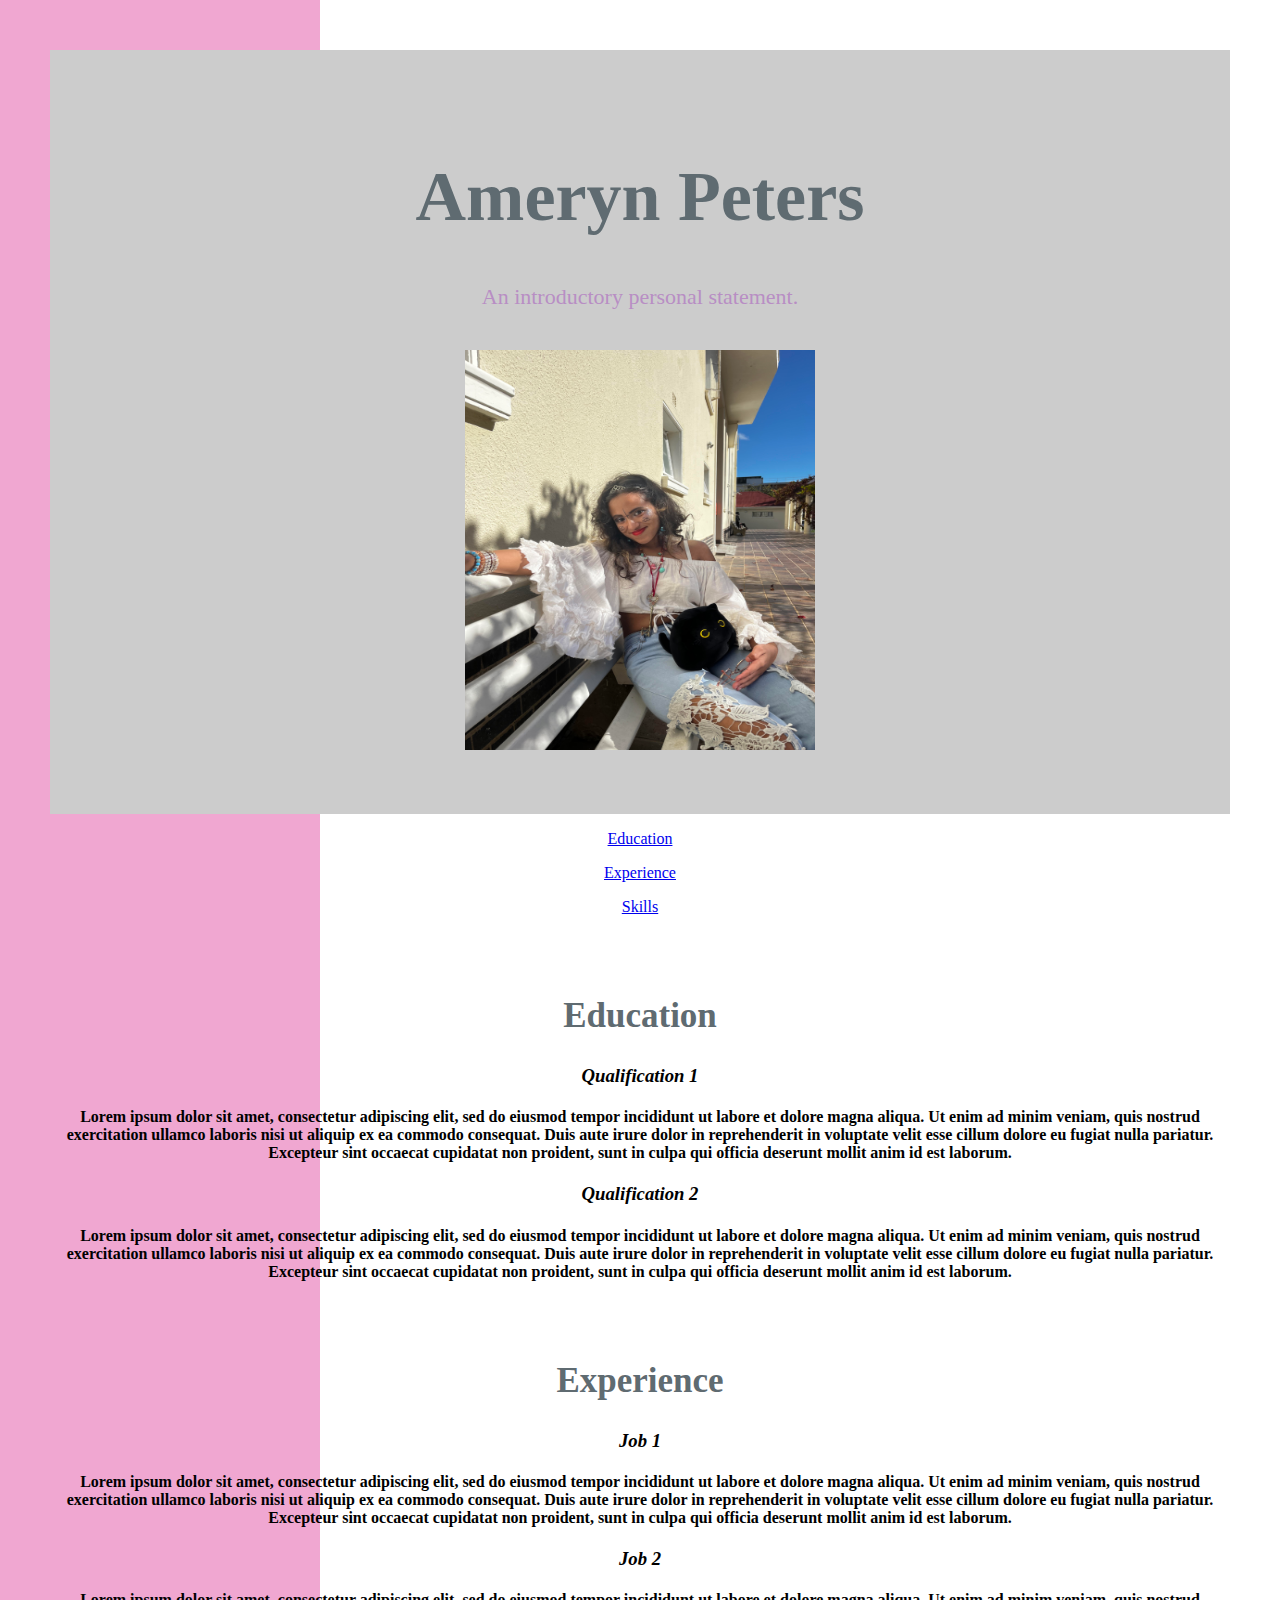
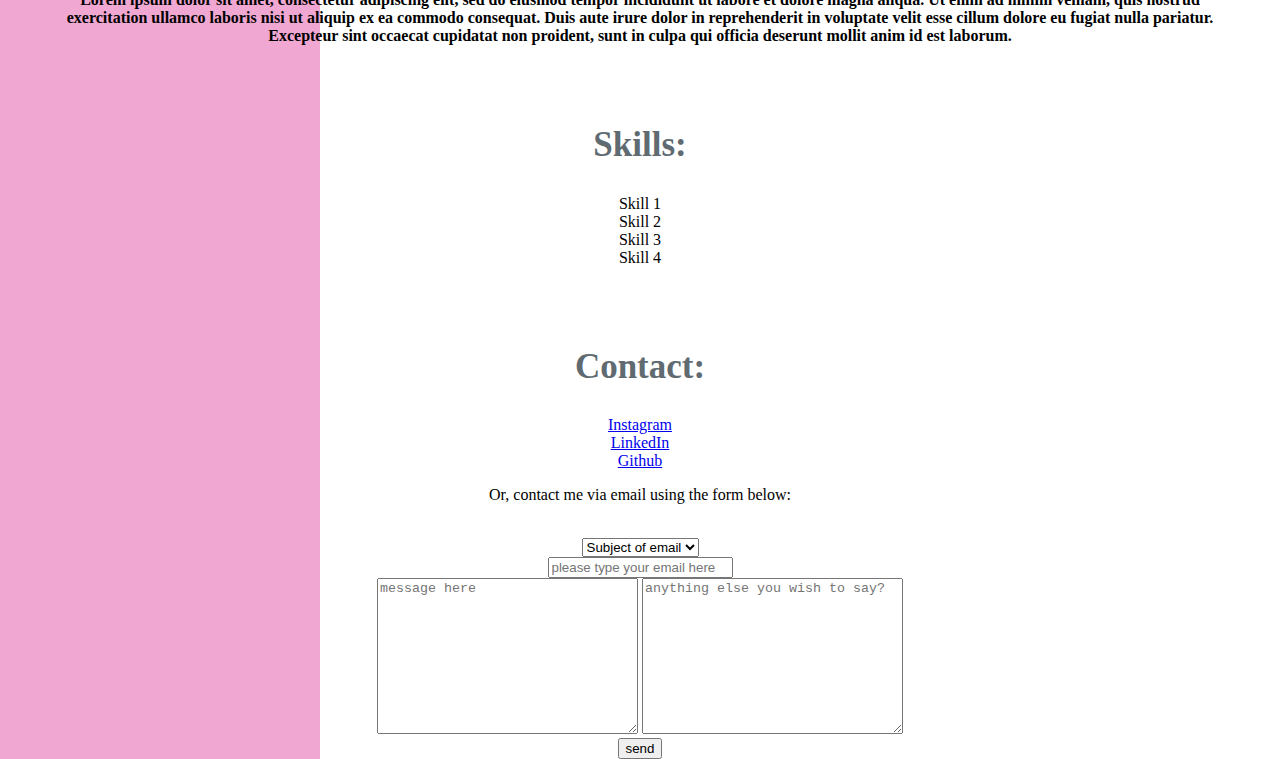
<file: AMEPET228_FTOW2306_GroupA_AmerynPeters_ITW/my-digital-resume/resume7-2/resume7-2.html>
<!DOCTYPE html>
<html>
    <head>
      
           <link rel="icon" type="image/x-icon" href="images/Favicon.png"> 
           <link rel="stylesheet" href="resume7-2.css">
    
    </head>
    <body class="back"> 
         <header> <title>Ameryn Peters Resume</title> </header>
        <section>
            <div class="banner">
        <h1>
            Ameryn Peters
        </h1>
        <p>
           <header id="grey"> An introductory personal statement.</p> </header>
        <br>
             
        <picture>
            <source srcset="images/Ameryn-resume-pic-cropped.jpg" media="(max-width:650px)">
            <source srcset= "images/Ameryn-resume-pic.jpg" media="(max-width:1000px)" 
            style="width:300px; height:350px;">
            <img src= "images/Ameryn-resume-pic.jpg" alt= "Picture of Ameryn" 
            style="width:350px; height:400px;">
        </picture>
            </div>

        <p><a href="#Education">Education</a></p>
        <p><a href="#Experience">Experience</a></p>
        <p><a href="#Skills">Skills</a></p>

        <p>
            <article>  
            <h2 id= "bigger_headings">Education</h2>
        </p>
        <p>
            <h3>
                Qualification 1
            </h3>
            <h4>
                Lorem ipsum dolor sit amet, consectetur adipiscing elit, sed do eiusmod tempor incididunt ut labore et dolore magna aliqua. Ut enim ad minim veniam, quis nostrud exercitation ullamco laboris nisi ut aliquip ex ea commodo consequat. Duis aute irure dolor in reprehenderit in voluptate velit esse cillum dolore eu fugiat nulla pariatur. Excepteur sint occaecat cupidatat non proident, sunt in culpa qui officia deserunt mollit anim id est laborum.</h4>
        </p>
        <p>
            <h3>
                Qualification 2
            </h3>
            <h4>
                Lorem ipsum dolor sit amet, consectetur adipiscing elit, sed do eiusmod tempor incididunt ut labore et dolore magna aliqua. Ut enim ad minim veniam, quis nostrud exercitation ullamco laboris nisi ut aliquip ex ea commodo consequat. Duis aute irure dolor in reprehenderit in voluptate velit esse cillum dolore eu fugiat nulla pariatur. Excepteur sint occaecat cupidatat non proident, sunt in culpa qui officia deserunt mollit anim id est laborum.
            </h4>
        </p>
        <p>
            <h2 id="bigger_headings">Experience</h2>
        </p>
        <p>
            <h3>
                Job 1
            </h3>
            <h4>
                Lorem ipsum dolor sit amet, consectetur adipiscing elit, sed do eiusmod tempor incididunt ut labore et dolore magna aliqua. Ut enim ad minim veniam, quis nostrud exercitation ullamco laboris nisi ut aliquip ex ea commodo consequat. Duis aute irure dolor in reprehenderit in voluptate velit esse cillum dolore eu fugiat nulla pariatur. Excepteur sint occaecat cupidatat non proident, sunt in culpa qui officia deserunt mollit anim id est laborum.</h4>
        </p>
        <p>
            <h3>
                Job 2
            </h3>
            <h4>
                Lorem ipsum dolor sit amet, consectetur adipiscing elit, sed do eiusmod tempor incididunt ut labore et dolore magna aliqua. Ut enim ad minim veniam, quis nostrud exercitation ullamco laboris nisi ut aliquip ex ea commodo consequat. Duis aute irure dolor in reprehenderit in voluptate velit esse cillum dolore eu fugiat nulla pariatur. Excepteur sint occaecat cupidatat non proident, sunt in culpa qui officia deserunt mollit anim id est laborum.</h4>
        </p>
        <p>
            <h2 id="bigger_headings">Skills:</h2>
        </p>
        <ul>
            <li>Skill 1</li>
            <li>Skill 2</li>
            <li>Skill 3</li>
            <li>Skill 4</li>
        </ul>
            <h2 id="bigger_headings">Contact:</h2>
        </p>
       </section>
       <footer>     
        <ul>
            <li><a href="https://www.instagram.com/amerynpeters/" Target="_blank"> Instagram</a></li>
            <li><a href="https://www.linkedin.com/in/ameryn-peters/" Target="_blank"> LinkedIn</a></li>
            <li><a href="https://github.com/AmerynPeters" target="_blank"> Github</a></li>
        </ul>
        <p> Or, contact me via email using the form below: </p>
  <form action= "https://formsubmit.co/amerynpeters@gmail.com" method="POST">
  <label type="email" name="email" id="blah" placeholder="email here please">
    <br>
    <select name="_subject" id="subject" required>
        <option value = "Contact"> Subject of email </option>
        <option value = "Enquiry"> Enquiry</option>
        <option value = "Business"> Business</option>
        <option value = "Job Offer"> Job Offer</option>
    </select>
    <br>
     <input type="email" required placeholder="please type your email here">
    <br>

  <textarea name="user_message" id="msg" cols="30" rows="10" placeholder="message here"></textarea>
 <textarea name="user_message" id="msg" cols="30" rows="10" placeholder="anything else you wish to say?"></textarea> 
<br>
  <input class="submit" type="submit" value="send">
</form>


         </footer>
    </article> 
    </body>
</html>
</file>
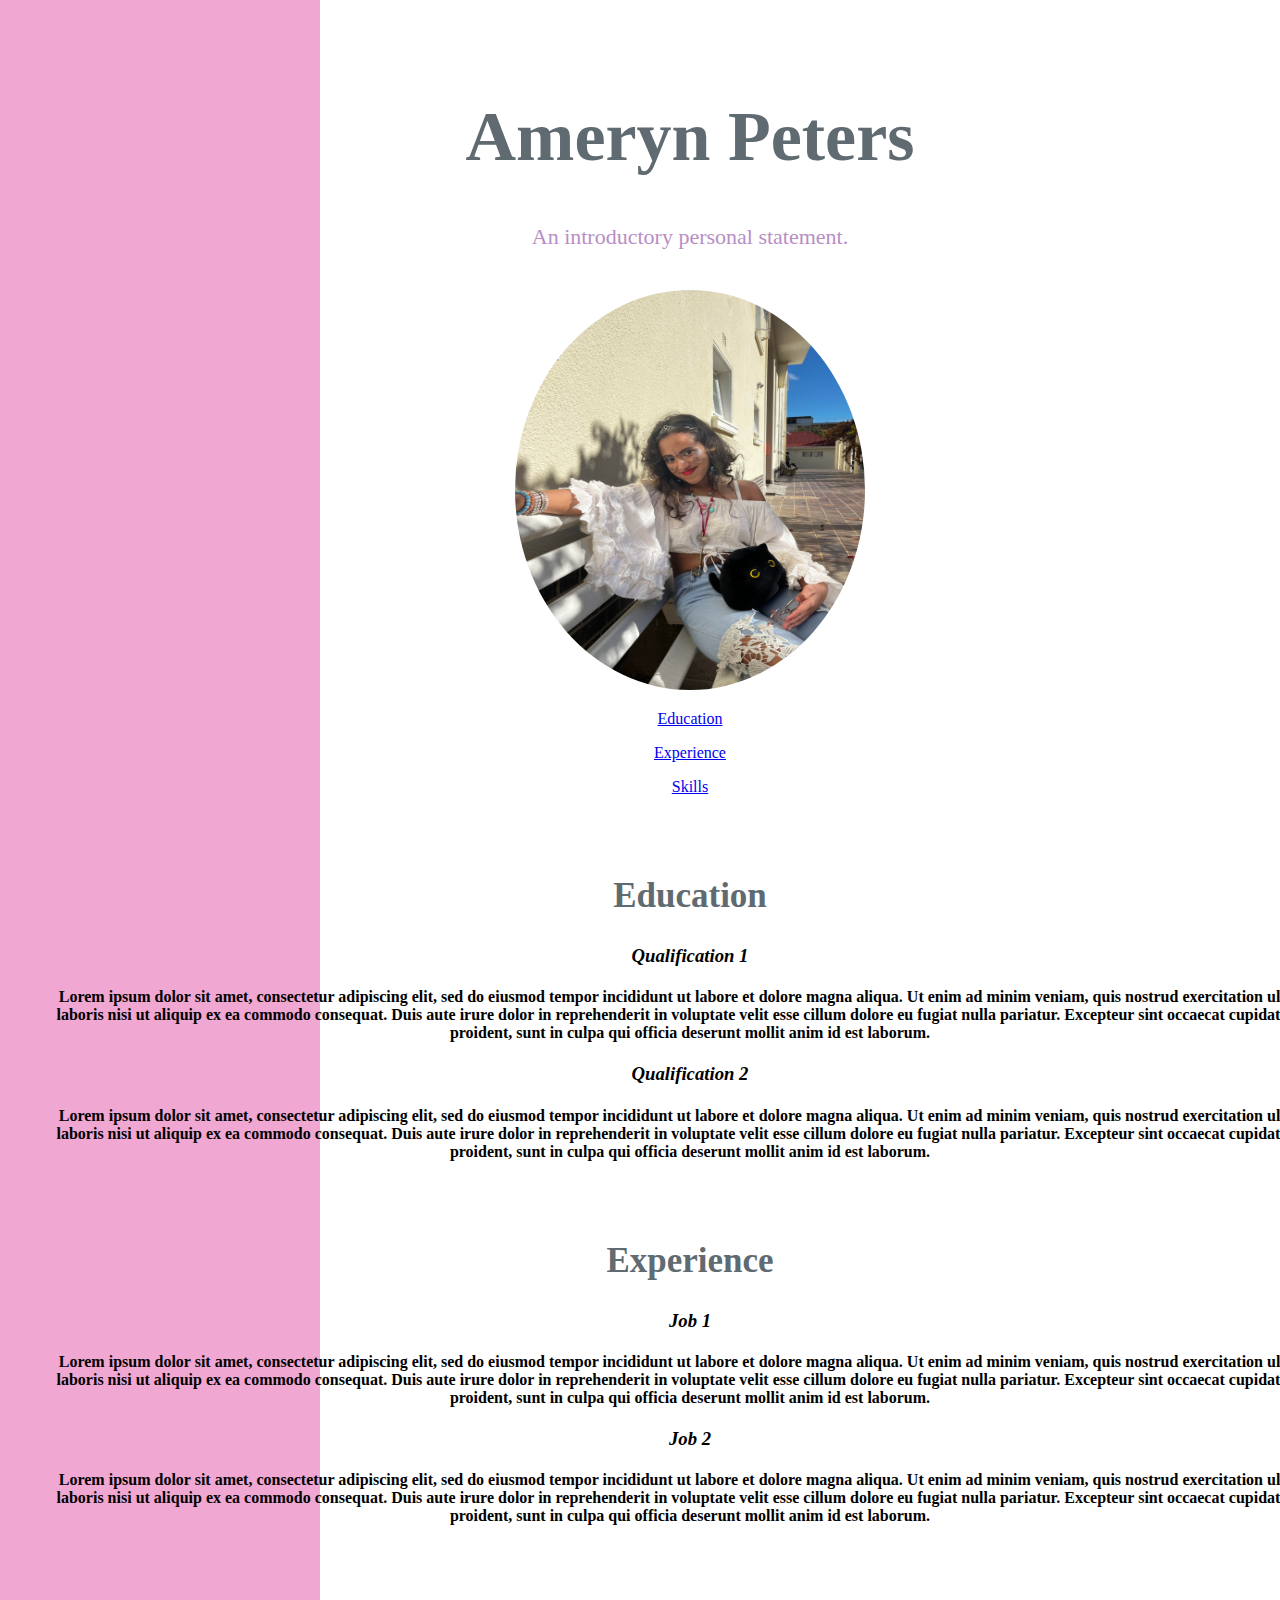
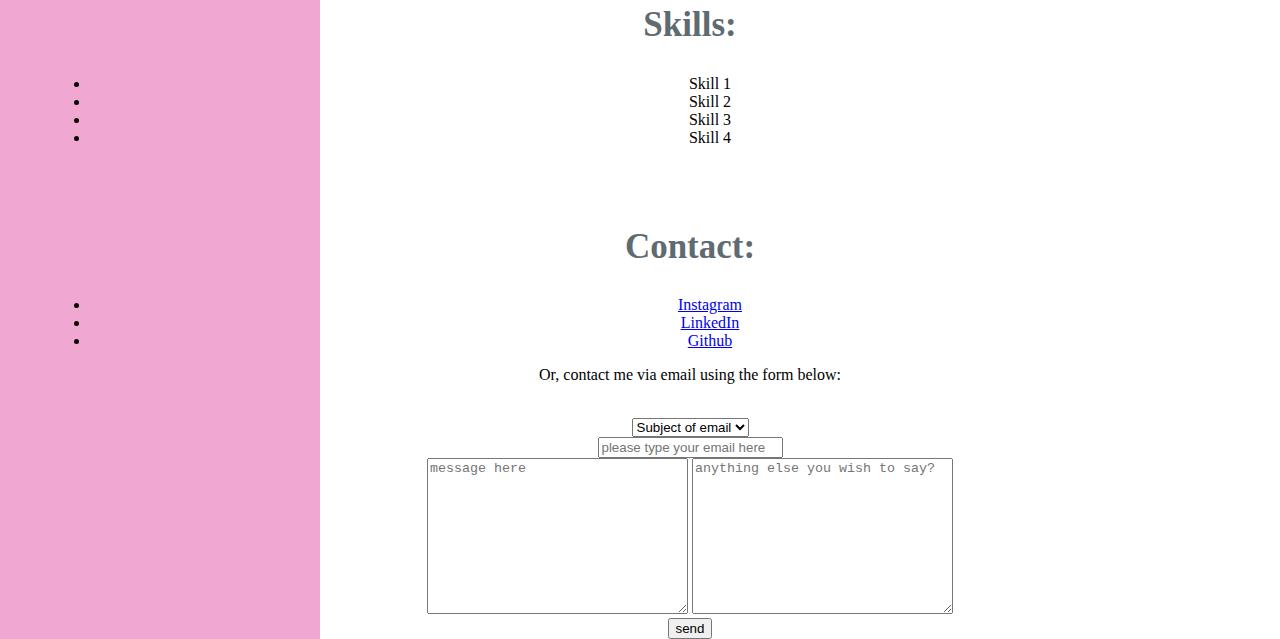
<file: AMEPET228_FTOW2306_GroupA_AmerynPeters_ITW/my-digital-resume/resume7/resume7.1.html>
<!DOCTYPE html>
<html>
    <head>
      
           <link rel="icon" type="image/x-icon" href="images/Favicon.png"> 
           <link rel="stylesheet" href="resume7.css">
    
    </head>
    <body class="back"> 
         <header> <title>Ameryn Peters Resume</title> </header>
        <section>
        <h1>
            Ameryn Peters
        </h1>
        <p>
           <header id="grey"> An introductory personal statement.</p> </header>
        <br>
        <aside>   
        <img  id="pfp"  src="images\Ameryn-resume-pic.jpg" alt= "Picture of Ameryn"style="width:350px; height:400px;">
        <p><a href="#Education">Education</a></p>
        <p><a href="#Experience">Experience</a></p>
        <p><a href="#Skills">Skills</a></p>
        </aside>

        <p>
            <article>  
            <h2 id= "bigger_headings">Education</h2>
        </p>
        <p>
            <h3>
                Qualification 1
            </h3>
            <h4>
                Lorem ipsum dolor sit amet, consectetur adipiscing elit, sed do eiusmod tempor incididunt ut labore et dolore magna aliqua. Ut enim ad minim veniam, quis nostrud exercitation ullamco laboris nisi ut aliquip ex ea commodo consequat. Duis aute irure dolor in reprehenderit in voluptate velit esse cillum dolore eu fugiat nulla pariatur. Excepteur sint occaecat cupidatat non proident, sunt in culpa qui officia deserunt mollit anim id est laborum.</h4>
        </p>
        <p>
            <h3>
                Qualification 2
            </h3>
            <h4>
                Lorem ipsum dolor sit amet, consectetur adipiscing elit, sed do eiusmod tempor incididunt ut labore et dolore magna aliqua. Ut enim ad minim veniam, quis nostrud exercitation ullamco laboris nisi ut aliquip ex ea commodo consequat. Duis aute irure dolor in reprehenderit in voluptate velit esse cillum dolore eu fugiat nulla pariatur. Excepteur sint occaecat cupidatat non proident, sunt in culpa qui officia deserunt mollit anim id est laborum.
            </h4>
        </p>
        <p>
            <h2 id="bigger_headings">Experience</h2>
        </p>
        <p>
            <h3>
                Job 1
            </h3>
            <h4>
                Lorem ipsum dolor sit amet, consectetur adipiscing elit, sed do eiusmod tempor incididunt ut labore et dolore magna aliqua. Ut enim ad minim veniam, quis nostrud exercitation ullamco laboris nisi ut aliquip ex ea commodo consequat. Duis aute irure dolor in reprehenderit in voluptate velit esse cillum dolore eu fugiat nulla pariatur. Excepteur sint occaecat cupidatat non proident, sunt in culpa qui officia deserunt mollit anim id est laborum.</h4>
        </p>
        <p>
            <h3>
                Job 2
            </h3>
            <h4>
                Lorem ipsum dolor sit amet, consectetur adipiscing elit, sed do eiusmod tempor incididunt ut labore et dolore magna aliqua. Ut enim ad minim veniam, quis nostrud exercitation ullamco laboris nisi ut aliquip ex ea commodo consequat. Duis aute irure dolor in reprehenderit in voluptate velit esse cillum dolore eu fugiat nulla pariatur. Excepteur sint occaecat cupidatat non proident, sunt in culpa qui officia deserunt mollit anim id est laborum.</h4>
        </p>
        <p>
            <h2 id="bigger_headings">Skills:</h2>
        </p>
        <ul>
            <li>Skill 1</li>
            <li>Skill 2</li>
            <li>Skill 3</li>
            <li>Skill 4</li>
        </ul>
            <h2 id="bigger_headings">Contact:</h2>
        </p>
       </section>
       <footer>     
        <ul>
            <li><a href="https://www.instagram.com/amerynpeters/" Target="_blank"> Instagram</a></li>
            <li><a href="https://www.linkedin.com/in/ameryn-peters/" Target="_blank"> LinkedIn</a></li>
            <li><a href="https://github.com/AmerynPeters" target="_blank"> Github</a></li>
        </ul>
        <p> Or, contact me via email using the form below: </p>
  <form action= "https://formsubmit.co/amerynpeters@gmail.com" method="POST">
  <label type="email" name="email" id="blah" placeholder="email here please">
    <br>
    <select name="_subject" id="subject" required>
        <option value = "Contact"> Subject of email </option>
        <option value = "Enquiry"> Enquiry</option>
        <option value = "Business"> Business</option>
        <option value = "Job Offer"> Job Offer</option>
    </select>
    <br>
     <input type="email" required placeholder="please type your email here">
    <br>

  <textarea name="user_message" id="msg" cols="30" rows="10" placeholder="message here"></textarea>
 <textarea name="user_message" id="msg" cols="30" rows="10" placeholder="anything else you wish to say?"></textarea> 
<br>
  <input class="submit" type="submit" value="send">
</form>


         </footer>
    </article> 
    </body>
</html>
</file>
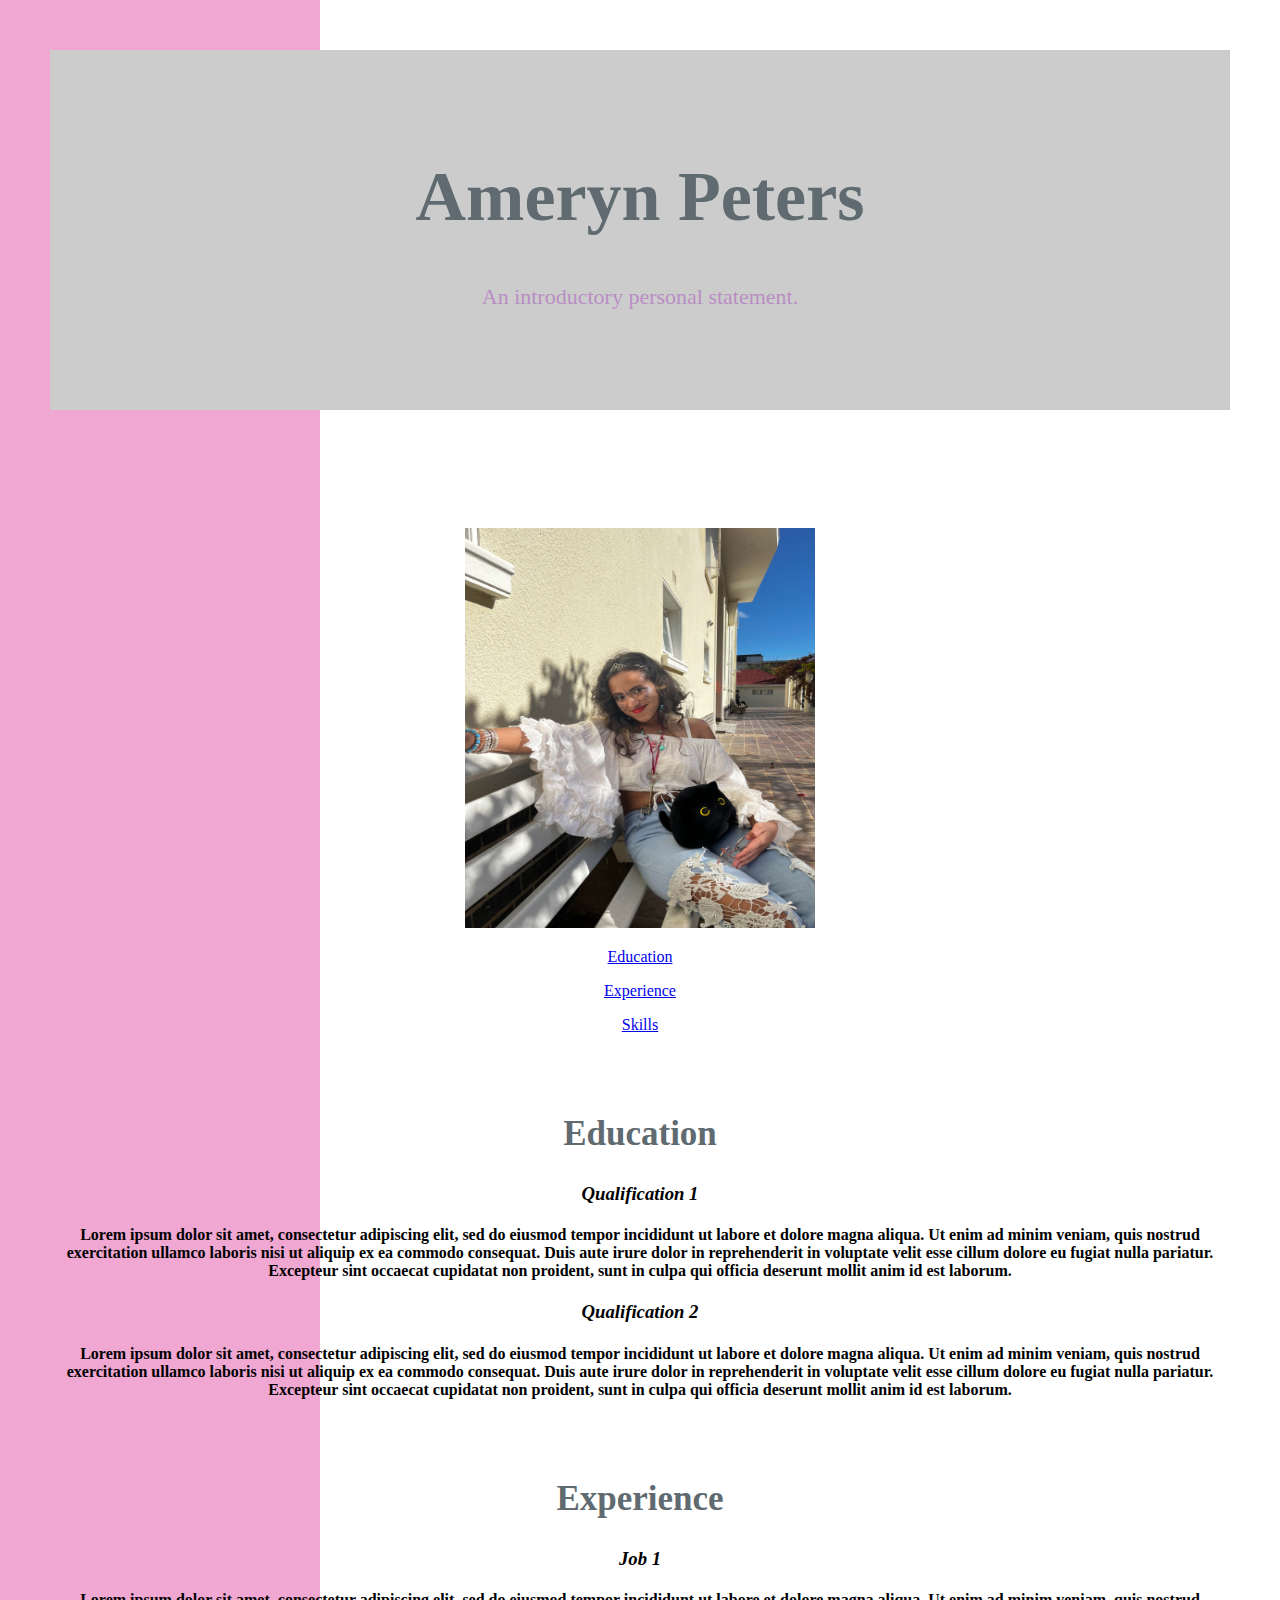
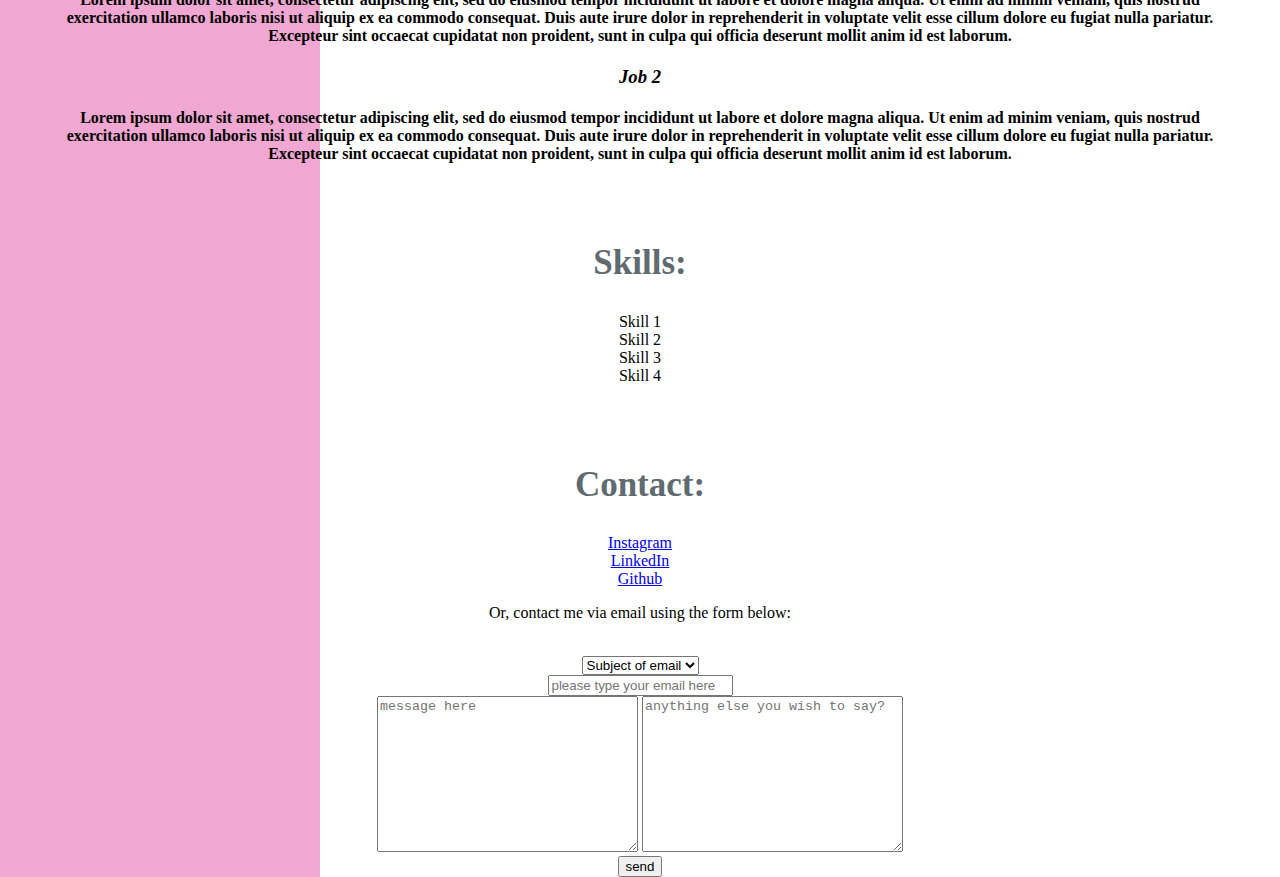
<file: AMEPET228_FTOW2306_GroupA_AmerynPeters_ITW/my-digital-resume/resume8/resume8.html>
<!DOCTYPE html>
<html>
    <head>
      
           <link rel="icon" type="image/x-icon" href="images/Favicon.png"> 
           <link rel="stylesheet" href="resume8.css">
           <meta name="viewport" content="width=device-width, initial-scale=1.0">
    </head>
    <body class="back"> 
         <header> <title>Ameryn Peters Resume</title> </header>
        <section>
            <div class="banner">
        <h1>
            Ameryn Peters
        </h1>
        <p>
           <header id="grey"> An introductory personal statement.</p> </header>
        <br>
            </div>
        <img id="imgsize"  src="images\Ameryn-resume-pic.jpg" alt= "Picture of Ameryn"style="width:350px; height:400px;">
        <p><a href="#Education">Education</a></p>
        <p><a href="#Experience">Experience</a></p>
        <p><a href="#Skills">Skills</a></p>

        <p>
            <article>  
            <h2 id= "bigger_headings">Education</h2>
        </p>
        <p>
            <h3>
                Qualification 1
            </h3>
            <h4>
                Lorem ipsum dolor sit amet, consectetur adipiscing elit, sed do eiusmod tempor incididunt ut labore et dolore magna aliqua. Ut enim ad minim veniam, quis nostrud exercitation ullamco laboris nisi ut aliquip ex ea commodo consequat. Duis aute irure dolor in reprehenderit in voluptate velit esse cillum dolore eu fugiat nulla pariatur. Excepteur sint occaecat cupidatat non proident, sunt in culpa qui officia deserunt mollit anim id est laborum.</h4>
        </p>
        <p>
            <h3>
                Qualification 2
            </h3>
            <h4>
                Lorem ipsum dolor sit amet, consectetur adipiscing elit, sed do eiusmod tempor incididunt ut labore et dolore magna aliqua. Ut enim ad minim veniam, quis nostrud exercitation ullamco laboris nisi ut aliquip ex ea commodo consequat. Duis aute irure dolor in reprehenderit in voluptate velit esse cillum dolore eu fugiat nulla pariatur. Excepteur sint occaecat cupidatat non proident, sunt in culpa qui officia deserunt mollit anim id est laborum.
            </h4>
        </p>
        <p>
            <h2 id="bigger_headings">Experience</h2>
        </p>
        <p>
            <h3>
                Job 1
            </h3>
            <h4>
                Lorem ipsum dolor sit amet, consectetur adipiscing elit, sed do eiusmod tempor incididunt ut labore et dolore magna aliqua. Ut enim ad minim veniam, quis nostrud exercitation ullamco laboris nisi ut aliquip ex ea commodo consequat. Duis aute irure dolor in reprehenderit in voluptate velit esse cillum dolore eu fugiat nulla pariatur. Excepteur sint occaecat cupidatat non proident, sunt in culpa qui officia deserunt mollit anim id est laborum.</h4>
        </p>
        <p>
            <h3>
                Job 2
            </h3>
            <h4>
                Lorem ipsum dolor sit amet, consectetur adipiscing elit, sed do eiusmod tempor incididunt ut labore et dolore magna aliqua. Ut enim ad minim veniam, quis nostrud exercitation ullamco laboris nisi ut aliquip ex ea commodo consequat. Duis aute irure dolor in reprehenderit in voluptate velit esse cillum dolore eu fugiat nulla pariatur. Excepteur sint occaecat cupidatat non proident, sunt in culpa qui officia deserunt mollit anim id est laborum.</h4>
        </p>
        <p>
            <h2 id="bigger_headings">Skills:</h2>
        </p>
        <ul>
            <li>Skill 1</li>
            <li>Skill 2</li>
            <li>Skill 3</li>
            <li>Skill 4</li>
        </ul>
            <h2 id="bigger_headings">Contact:</h2>
        </p>
       </section>
       <footer>     
        <ul>
            <li><a href="https://www.instagram.com/amerynpeters/" Target="_blank"> Instagram</a></li>
            <li><a href="https://www.linkedin.com/in/ameryn-peters/" Target="_blank"> LinkedIn</a></li>
            <li><a href="https://github.com/AmerynPeters" target="_blank"> Github</a></li>
        </ul>
        <p> Or, contact me via email using the form below: </p>
  <form action= "https://formsubmit.co/amerynpeters@gmail.com" method="POST">
  <label type="email" name="email" id="blah" placeholder="email here please">
    <br>
    <select name="_subject" id="subject" required>
        <option value = "Contact"> Subject of email </option>
        <option value = "Enquiry"> Enquiry</option>
        <option value = "Business"> Business</option>
        <option value = "Job Offer"> Job Offer</option>
    </select>
    <br>
     <input type="email" required placeholder="please type your email here">
    <br>

  <textarea name="user_message" id="msg" cols="30" rows="10" placeholder="message here"></textarea>
 <textarea name="user_message" id="msg" cols="30" rows="10" placeholder="anything else you wish to say?"></textarea> 
<br>
  <input class="submit" type="submit" value="send">
</form>


         </footer>
    </article> 
    </body>
</html>
</file>
<file: AMEPET228_FTOW2306_GroupA_AmerynPeters_ITW/my-digital-resume/Resume6-1/css/style.css>
/* ---- General ---- */

body {
    background-color: rgb(241, 241, 241);
    font-family: 'Gill Sans', 'Gill Sans MT', Calibri, 'Trebuchet MS', sans-serif;
    margin: 0;
}

/* ---- Back to top ---- */

#back-to-top > button{
    background-color: rgb(198, 156, 78);
    border-radius: 50%;
    border: solid 1px rgb(198, 156, 78);
    width: 50px;
    height: 50px;
}
#back-to-top:hover > button {
    border: solid 1px rgb(198, 156, 78);
    background-color: white;
    
}
#back-to-top > button {
    text-decoration: none;
    color: whitesmoke;
}
#back-to-top:hover > button {
    text-decoration: none;
    color: rgb(198, 156, 78);
}

/* ---- Nav --- */

#navbar {
    background-color: rgb(23, 23, 23);
    color: white;
    text-align: center;
    z-index: 1;
}

.nav-link {
    text-decoration: none;
    color:white;
    margin: 0 4vw;
}

.nav-link:hover {
    color: rgb(219, 191, 63);
    text-decoration: none;
}
button:hover {
    background-color: rgb(219, 191, 63);
    text-decoration: none;
}



/* ---- header ----- */

#top {
    display: flex;
    background-color: rgb(47, 50, 60);
    color: whitesmoke;
    padding: 2rem;
    padding-bottom: 4rem;
    height: 25vh;
}
.header-content {
    padding: 3rem;
}
#header-image {
    border-radius: 10%;
    width: 300px;
    height: 225px;
}

/* ---- Content ----- */

main {
    margin-top: 10rem;
}

.service {
    padding: 2rem;
    display: flex;
    margin: 2rem;
    
}
.service:nth-child(even) {
    background-color: rgb(46, 67, 112);
    color: whitesmoke;
}
.service h3 {
    padding: 1rem;
    padding-right: 3rem;
}

/* ---- About ----- */

#about {
    margin-top: 4rem;
    
}

#about-content {
    padding: 0 15vw;
}

#footer {
    margin-top: 4rem;
    background-color: rgb(23, 23, 23);
    color: whitesmoke;
    text-align: center;
    padding: 2rem;
}
</file>
<file: AMEPET228_FTOW2306_GroupA_AmerynPeters_ITW/my-digital-resume/Resume6-1/css/challenge.css>
/* 
    Write CSS here to ensure that the back to top button is fixed to the 
    bottom right hand side of the screen 
*/
#back-to-top {
    position: fixed;
    right: 80px;
    bottom: 80px;
}

/* Write CSS here to make navbar sticky to the top of the page */
#navbar {
position: fixed;
}

#header {
    position: relative;
}

/* relatively position header image inside header element using CSS here */
#header-image {

     position: relative;
    top: 20px;
}
</file>
<file: AMEPET228_FTOW2306_GroupA_AmerynPeters_ITW/my-digital-resume/resume4/resume4.css>
.back {
        width: 100%;
        height: 100vh;
        background:linear-gradient(
            to right,
            #F0A7D1 0%,
            #F0A7D1 25%,
            #ffffff 25%,
            #ffffff 100%
        );
        text-align: center;
        font-family:Georgia, 'Times New Roman', Times, serif;
        
}

h3 {
    font-style: italic;
}

h1 {
    font-size: 70px;
    color:#5F6B71;
}

#grey {
    font-size:22px;
    color: #B88EC4;
}

#bigger_headings {
    color:#5F6B71;
    font-size: 35px;
}
</file>
<file: AMEPET228_FTOW2306_GroupA_AmerynPeters_ITW/my-digital-resume/resume5/resume5.css>
body {
  width: auto;
  border-left: 10px white;
  border-right: 10px white;
  padding: 30px;
  padding-bottom: 30px;
  margin: 20px;
  margin-bottom: 20px;
}

.back {
  width: 100%;
  height: 100vh;
  background: linear-gradient(
    to right,
    #f0a7d1 0%,
    #f0a7d1 25%,
    #ffffff 25%,
    #ffffff 100%
  );
  text-align: center;
  font-family: Georgia, "Times New Roman", Times, serif;
}

h3 {
  font-style: italic;
}

h1 {
  font-size: 70px;
  color: #5f6b71;
}

#grey {
  font-size: 22px;
  color: #b88ec4;
}

#bigger_headings {
  color: #5f6b71;
  font-size: 35px;
}

h2 {
  color: #b88ec4;
  margin-top: 50px;
  padding-top:30px;
}

#pfp {
  width: 200px;
  height: 200px;
  border-radius: 50%;
}
</file>
<file: AMEPET228_FTOW2306_GroupA_AmerynPeters_ITW/my-digital-resume/resume7-2/resume7-2.css>
body {
  width: auto;
  border-left: 10px white;
  border-right: 10px white;
  padding: 30px;
  padding-bottom: 30px;
  margin: 20px;
  margin-bottom: 20px;
}

.back {
  width: auto;
  height: 100vh;
  background: linear-gradient(
    to right,
    #f0a7d1 0%,
    #f0a7d1 25%,
    #ffffff 25%,
    #ffffff 100%
  );
  text-align: center;
  font-family: Georgia, "Times New Roman", Times, serif;
}

h3 {
  font-style: italic;
}

h1 {
  font-size: 70px;
  color: #5f6b71;
}

#grey {
  font-size: 22px;
  color: #b88ec4;
}

#bigger_headings {
  color: #5f6b71;
  font-size: 35px;
}

h2 {
  color: #b88ec4;
  margin-top: 50px;
  padding-top:30px;
}

#pfp {
  width: 200px;
  height: 200px;
  border-radius: 50%;
}

ul {
  list-style: none;
  padding: 0;
}

.banner {
  background-image: "images/banner.jpg";
  background-color: #cccccc;
  padding: 60px;
  width: auto;
  height: auto;
}
</file>
<file: AMEPET228_FTOW2306_GroupA_AmerynPeters_ITW/my-digital-resume/resume7/resume7.css>
body {
  width: auto;
  border-left: 10px white;
  border-right: 10px white;
  padding: 30px;
  padding-bottom: 30px;
  margin: 20px;
  margin-bottom: 20px;
}

.back {
  width: 100%;
  height: 100vh;
  background: linear-gradient(
    to right,
    #f0a7d1 0%,
    #f0a7d1 25%,
    #ffffff 25%,
    #ffffff 100%
  );
  text-align: center;
  font-family: Georgia, "Times New Roman", Times, serif;
}

h3 {
  font-style: italic;
}

h1 {
  font-size: 70px;
  color: #5f6b71;
}

#grey {
  font-size: 22px;
  color: #b88ec4;
}

#bigger_headings {
  color: #5f6b71;
  font-size: 35px;
}

h2 {
  color: #b88ec4;
  margin-top: 50px;
  padding-top:30px;
}

#pfp {
  width: 200px;
  height: 200px;
  border-radius: 50%;
}
</file>
<file: AMEPET228_FTOW2306_GroupA_AmerynPeters_ITW/my-digital-resume/resume8/resume8.css>
body {
  width: auto;
  border-left: 10px white;
  border-right: 10px white;
  padding: 30px;
  padding-bottom: 30px;
  margin: 20px;
  margin-bottom: 20px;
}

.back {
  width: auto;
  height: 100vh;
  background: linear-gradient(
    to right,
    #f0a7d1 0%,
    #f0a7d1 25%,
    #ffffff 25%,
    #ffffff 100%
  );
  text-align: center;
  font-family: Georgia, "Times New Roman", Times, serif;
}

h3 {
  font-style: italic;
}

h1 {
  font-size: 70px;
  color: #5f6b71;
}

#grey {
  font-size: 22px;
  color: #b88ec4;
}

#bigger_headings {
  color: #5f6b71;
  font-size: 35px;
}

h2 {
  color: #b88ec4;
  margin-top: 50px;
  padding-top:30px;
}

#imgsize {
padding-top: 10%;
}

ul {
  list-style: none;
  padding: 0;
}

.banner {
  background-image: "images/banner.jpg";
  background-color: #cccccc;
  padding: 60px;
  width: auto;
  height: auto;
}

/* iphoneXR */
@media only screen and (max-width: 414px) {
  
    background{linear-gradient (
    to right,
    #f0a7d1 0%,
    #f0a7d1 25%,
    #ffffff 25%,
    #ffffff 100%
  );
  }

  h1 {
    font-size: 40pt;
  }

  #imgsize {
    width: 50%;
    padding-top: 20%;
  }
  
}

/* iPadAir */
@media only screen and (max-width: 820px) {
  
    background{linear-gradient (
    to right,
    #f0a7d1 0%,
    #f0a7d1 25%,
    #ffffff 25%,
    #ffffff 100%
  );
  }

  h1 {
    font-size: 40pt;
  }

  #imgsize {
    width: 50%;
    padding-top: 20%;
  }
  
}

/* Standard Laptop/Desktop */
@media only screen and (max-width: 1024px) {
  background{linear-gradient (
    to right,
    #f0a7d1 0%,
    #f0a7d1 25%,
    #ffffff 25%,
    #ffffff 100%
  );
  }

  h1 {
    font-size: 40pt;
  }

  #imgsize {
    width: 50%;
    padding-top: 20%;
  }
}
</file>
